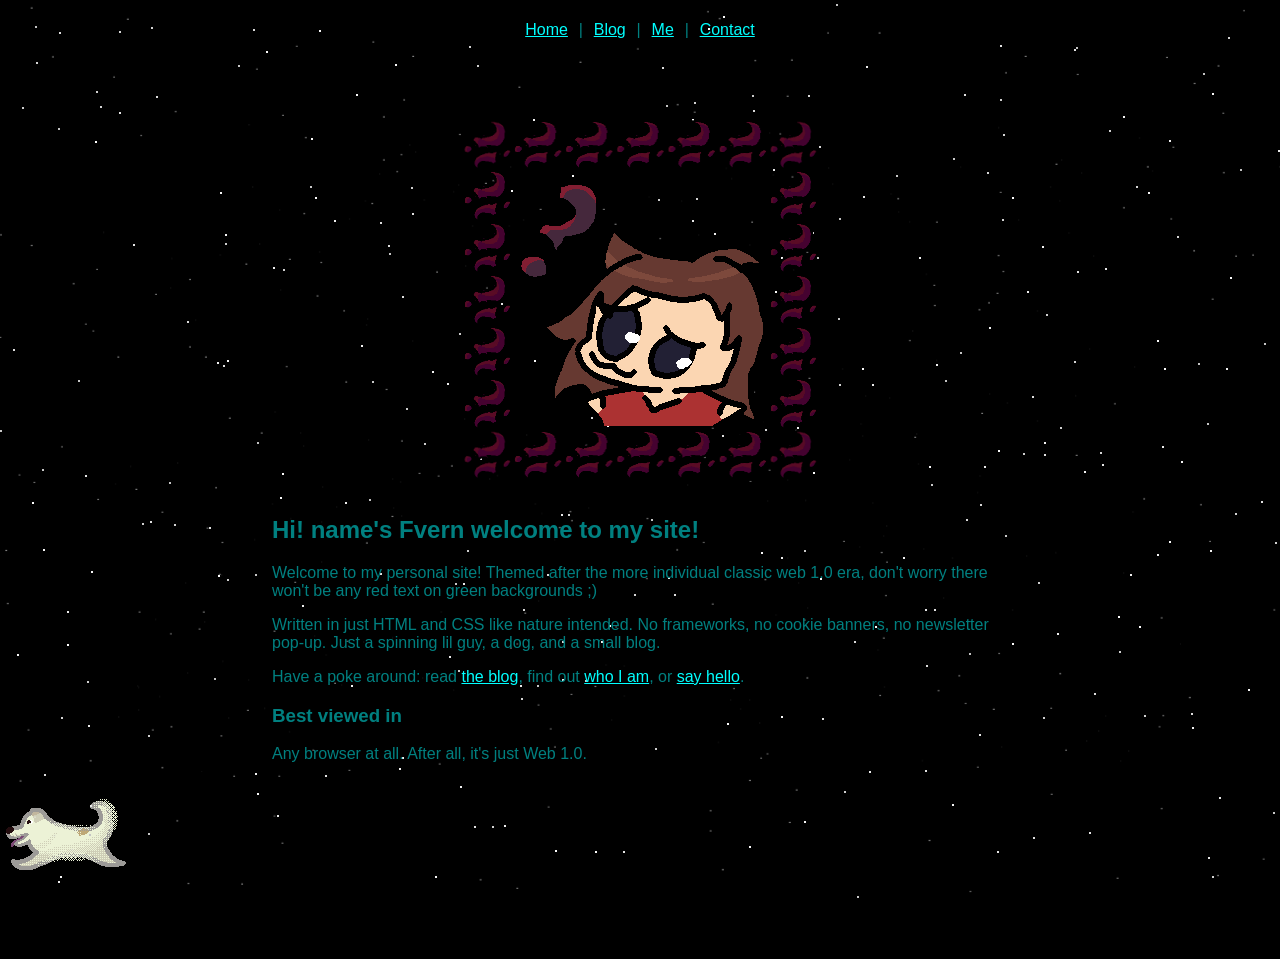
<file: index.html>
<!DOCTYPE html>
<html lang="en">
  <head>
    <meta charset="UTF-8">
    <meta name="viewport" content="width=device-width, initial-scale=1">
    <title>Solhex Home On The Web</title>

    <link rel="icon" type="image/png" href="./assets/icon.png">
    <link rel="stylesheet" type="text/css" href="./css/style.css">
    <link rel="stylesheet" type="text/css" href="./css/starfield.css">
  </head>

  <body class="page">
    <div class="stars"></div>
    <div class="stars stars-b"></div>
    <div class="stars stars-c"></div>

    <iframe src="./header.html" title="header" class="header" scrolling="no"></iframe>

    <main>
     <div class="main-inner">
      <div class="centre-div">
        <div class="centre-piece">
          <p id="border-img1">
            <img class="centre-img flipping-img" src="./assets/mipop.png" alt="Mipop the mascot, spinning around and around">
          </p>
        </div>
      </div>

      <h2>Hi! name's Fvern welcome to my site!</h2>
      <p>
        Welcome to my personal site! Themed after the more individual
        classic web 1.0 era, don't worry there won't be any red text
        on green backgrounds ;)
      </p>
      <p>
        Written in just HTML and CSS like nature intended. No
        frameworks, no cookie banners, no newsletter pop-up. Just a
        spinning lil guy, a dog, and a small blog.
      </p>
      <p>
        Have a poke around:
        read <a href="./blog/index.html">the blog</a>,
        find out <a href="./me.html">who I am</a>,
        or <a href="./contact.html">say hello</a>.
      </p>

      <h3>Best viewed in</h3>
      <p>Any browser at all. After all, it's just Web 1.0.</p>
     </div>
    </main>

    <iframe src="./footer.html" title="footer" class="footer" scrolling="no"></iframe>
  </body>
</html>
</file>
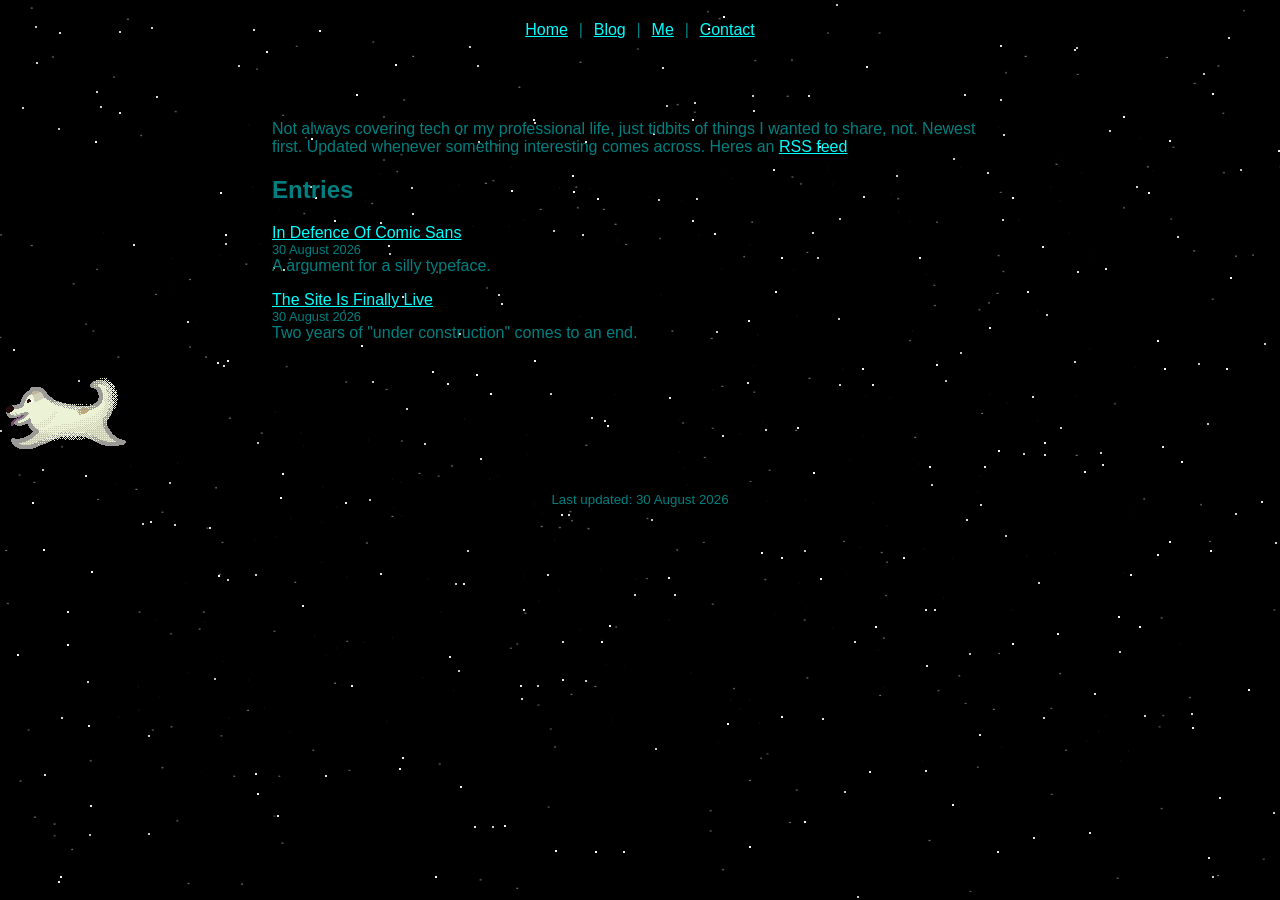
<file: blog/index.html>
<!DOCTYPE html>
<html lang="en">
  <head>
    <meta charset="UTF-8">
    <meta name="viewport" content="width=device-width, initial-scale=1">
    <title>My Web Log</title>

    <link rel="icon" type="image/png" href="../assets/icon.png">
    <link rel="stylesheet" type="text/css" href="../css/style.css">
    <link rel="stylesheet" type="text/css" href="../css/starfield.css">
    <link rel="alternate" type="application/rss+xml" title="A Blog, The Blog, My Blog" href="./feed.xml">
  </head>

  <body class="page">
    <div class="stars"></div>
    <div class="stars stars-b"></div>
    <div class="stars stars-c"></div>

    <div style="text-align: center;">
      <iframe src="../header.html" title="header" class="header" scrolling="no"></iframe>
    </div>

    <main>
     <div class="main-inner">
      <p>
        Not always covering tech or my professional life, just tidbits of 
        things I wanted to share, not. Newest first. Updated whenever something 
        interesting comes across. Heres an 
        <a href="./feed.xml">RSS feed</a>
      </p>
      <h2>Entries</h2>
      <ul class="post-list">
        <li>
          <a href="./comic-sans-defence.html">In Defence Of Comic Sans</a>
          <span class="post-date">30 August 2026</span>
          <span>A argument for a silly typeface.</span>
        </li>
        <li>
          <a href="./site-is-live.html">The Site Is Finally Live</a>
          <span class="post-date">30 August 2026</span>
          <span>Two years of "under construction" comes to an end.</span>
        </li>
      </ul>
     </div>
    </main>

    <iframe src="../footer.html" title="footer" class="footer" scrolling="no"></iframe>
  </body>
</html>
</file>
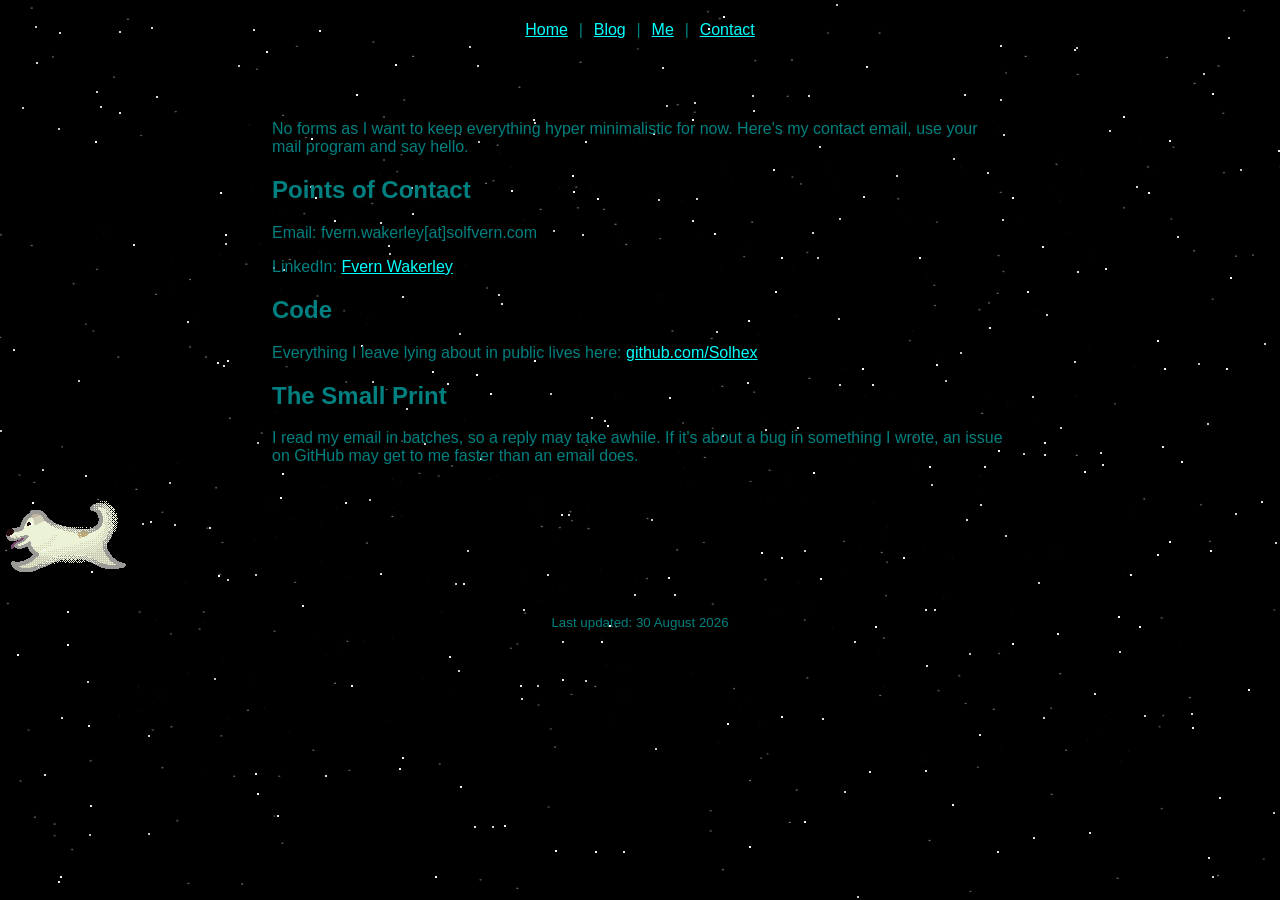
<file: contact.html>
<!DOCTYPE html>
<html lang="en">
  <head>
    <meta charset="UTF-8">
    <meta name="viewport" content="width=device-width, initial-scale=1">
    <title>Drop Me A Line</title>

    <link rel="icon" type="image/png" href="./assets/icon.png">
    <link rel="stylesheet" type="text/css" href="./css/style.css">
    <link rel="stylesheet" type="text/css" href="./css/starfield.css">
  </head>

  <body class="page">
    <div class="stars"></div>
    <div class="stars stars-b"></div>
    <div class="stars stars-c"></div>

    <iframe src="./header.html" title="header" class="header" scrolling="no"></iframe>

    <main>
     <div class="main-inner">
      <p>
        No forms as I want to keep everything hyper minimalistic for now.
        Here's my contact email, use your mail program and say hello.
      </p>

      <h2>Points of Contact</h2>
      <p>Email: fvern.wakerley[at]solfvern.com</p>
      <p>LinkedIn: 
        <a href="https://www.linkedin.com/in/fvern-wakerley/" target="_blank" rel="noopener noreferrer">
          Fvern Wakerley
        </a>
      </p>

      <h2>Code</h2>
      <p>
        Everything I leave lying about in public lives here:
        <a href="https://github.com/Solhex">github.com/Solhex</a>
      </p>

      <h2>The Small Print</h2>
      <p>
        I read my email in batches, so a reply may take awhile. If it's
        about a bug in something I wrote, an issue on GitHub may get to me
        faster than an email does.
      </p>
     </div>
    </main>
    <iframe src="./footer.html" title="footer" class="footer" scrolling="no"></iframe>
  </body>
</html>
</file>
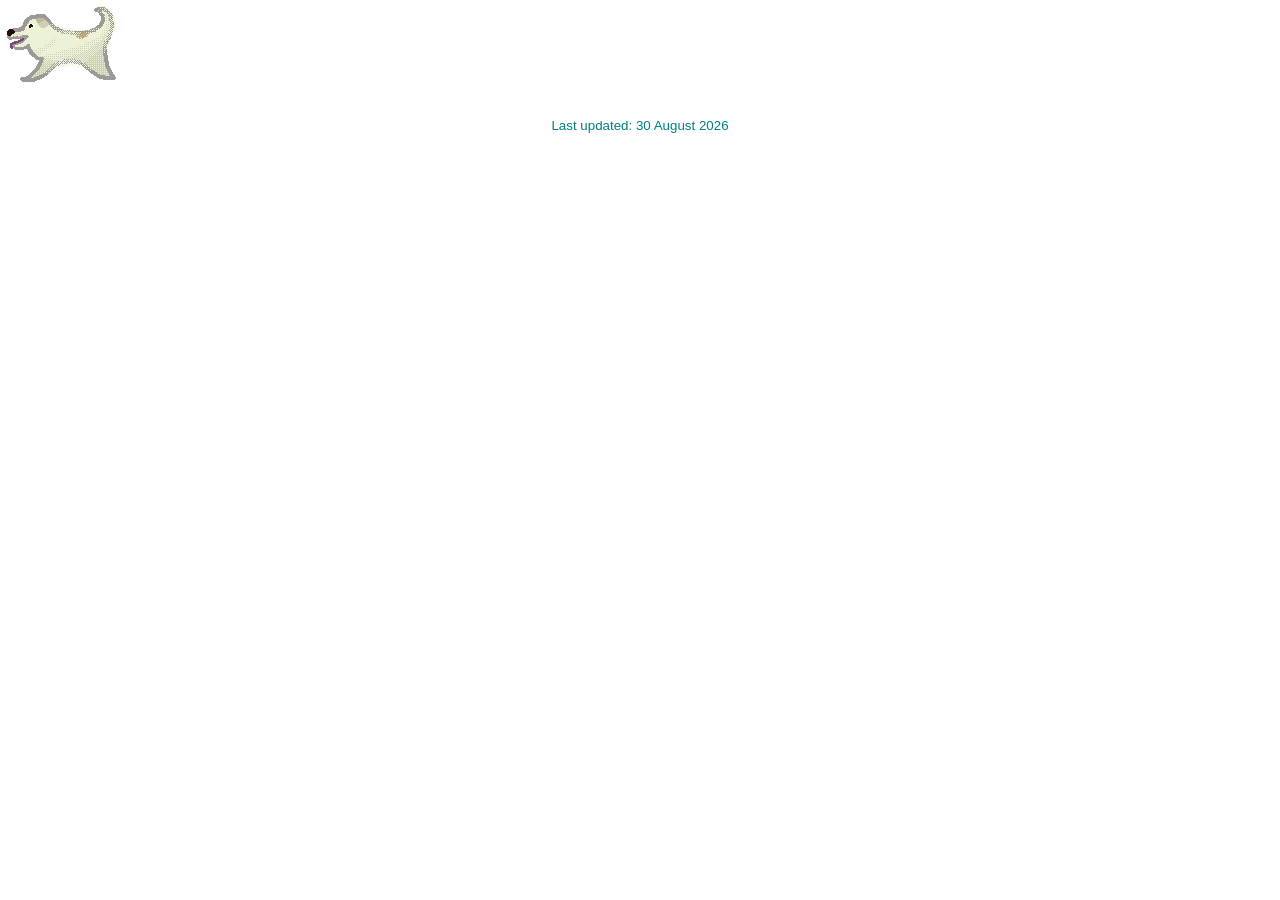
<file: footer.html>
<!DOCTYPE html>
<html lang="en">
  <head>
    <meta charset="UTF-8">
    <title>Footer</title>
    <link rel="stylesheet" type="text/css" href="./css/style.css">
  </head>
  <body style="overflow:hidden;background:transparent;">
    <footer class="footer">
      <div style="width:100%;">
        <div class="marquee">
          <img class="flip-helper" src="./assets/kenny-running.gif" alt="My little boy 25-Jan-2025 RIP">
        </div>
      </div>
      <p style="text-align: center;"><small>Last updated: 30 August 2026</small></p>
    </footer>
  </body>
</html>
</file>
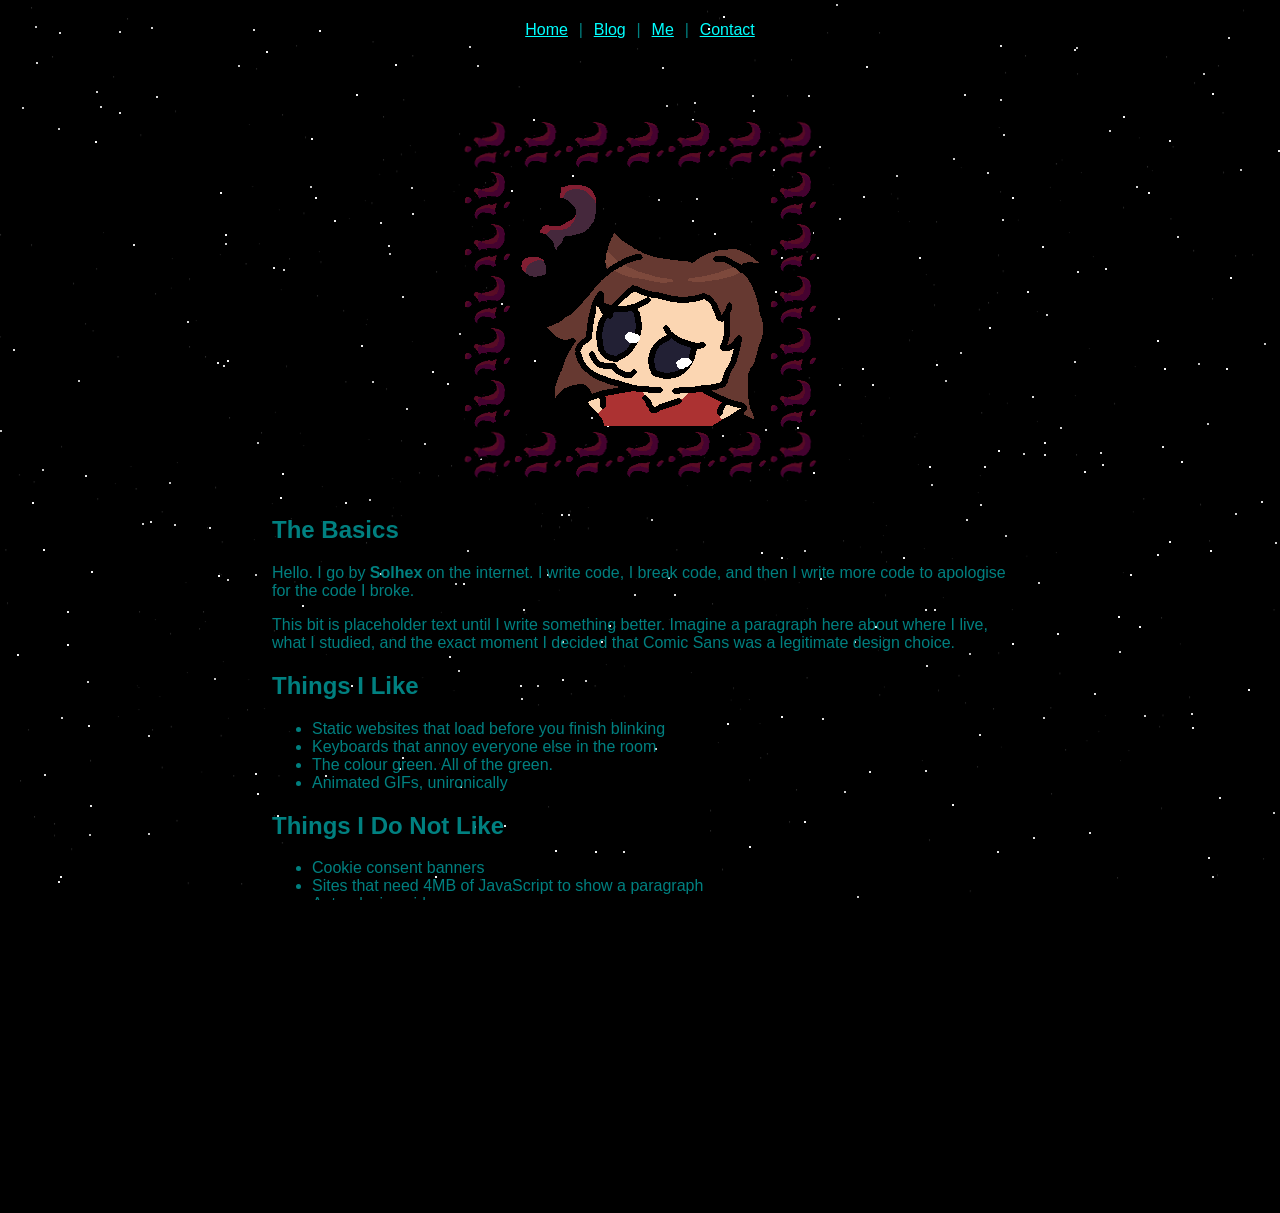
<file: me.html>
<!DOCTYPE html>
<html lang="en">
  <head>
    <meta charset="UTF-8">
    <meta name="viewport" content="width=device-width, initial-scale=1">
    <title>Me, Myself and I</title>
    <link rel="icon" type="image/png" href="./assets/icon.png">
    <link rel="stylesheet" type="text/css" href="./css/style.css">
    <link rel="stylesheet" type="text/css" href="./css/starfield.css">
  </head>

  <body class="page">
    <div class="stars"></div>
    <div class="stars stars-b"></div>
    <div class="stars stars-c"></div>

    <iframe src="./header.html" title="header" class="header" scrolling="no"></iframe>

    <main>
     <div class="main-inner">
      <div class="centre-div">
        <div class="centre-piece">
          <p id="border-img1">
            <img class="centre-img flipping-img" src="./assets/mipop.png" alt="Mipop the mascot, spinning around and around">
          </p>
        </div>
      </div>

      <h2>The Basics</h2>
      <p>
        Hello. I go by <strong>Solhex</strong> on the internet. I write
        code, I break code, and then I write more code to apologise for
        the code I broke.
      </p>
      <p>
        <!-- TODO: swap this placeholder bio for the real thing -->
        This bit is placeholder text until I write something better.
        Imagine a paragraph here about where I live, what I studied, and
        the exact moment I decided that Comic Sans was a legitimate
        design choice.
      </p>

      <h2>Things I Like</h2>
      <ul>
        <li>Static websites that load before you finish blinking</li>
        <li>Keyboards that annoy everyone else in the room</li>
        <li>The colour green. All of the green.</li>
        <li>Animated GIFs, unironically</li>
      </ul>

      <h2>Things I Do Not Like</h2>
      <ul>
        <li>Cookie consent banners</li>
        <li>Sites that need 4MB of JavaScript to show a paragraph</li>
        <li>Auto-playing video</li>
      </ul>

      <h2>Elsewhere On The Net</h2>
      <ul>
        <li><a href="https://github.com/Solhex">My GitHub: github.com/Solhex</a></li>
        <li><a href="./contact.html">Send me an email</a></li>
      </ul>
     </div>
    </main>

    <iframe src="./footer.html" title="footer" class="footer" scrolling="no"></iframe>
  </body>
</html>
</file>
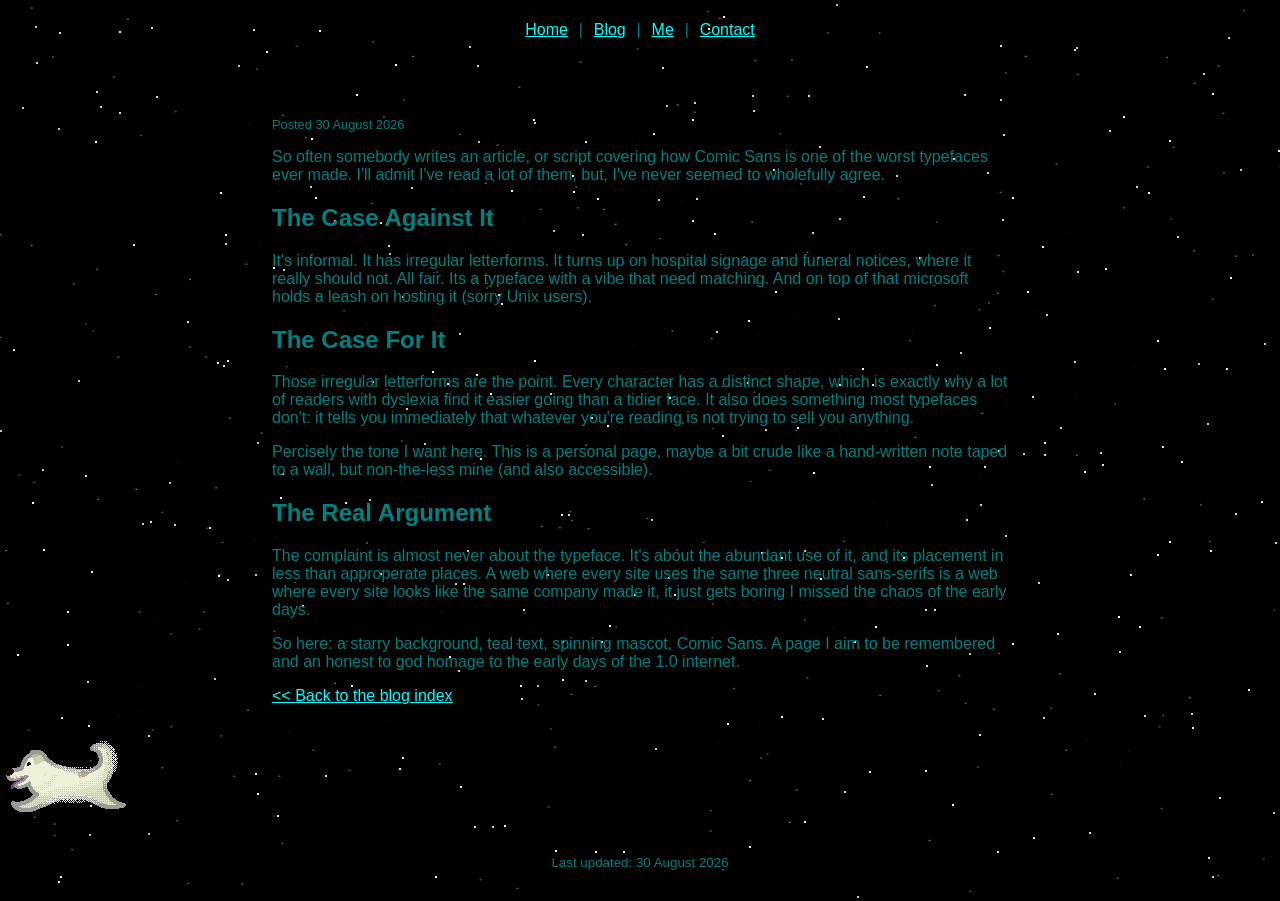
<file: blog/comic-sans-defence.html>
<!DOCTYPE html>
<html lang="en">
  <head>
    <meta charset="UTF-8">
    <meta name="viewport" content="width=device-width, initial-scale=1">
    <title>In Defence Of Comic Sans</title>

    <link rel="icon" type="image/png" href="../assets/icon.png">
    <link rel="stylesheet" type="text/css" href="../css/style.css">
    <link rel="stylesheet" type="text/css" href="../css/starfield.css">
  </head>

  <body class="page">
    <div class="stars"></div>
    <div class="stars stars-b"></div>
    <div class="stars stars-c"></div>

    <iframe src="../header.html" title="header" class="header" scrolling="no"></iframe>

    <main>
     <div class="main-inner">
      <article class="post-body">
        <p class="post-date">Posted 30 August 2026</p>

        <p>
          So often somebody writes an article, or script covering how
          Comic Sans is one of the worst typefaces ever made. I'll admit I've 
          read a lot of them, but, I've never seemed to wholefully agree.
        </p>

        <h2>The Case Against It</h2>
        <p>
          It's informal. It has irregular letterforms. It turns up on
          hospital signage and funeral notices, where it really should
          not. All fair. Its a typeface with a vibe that need matching.
          And on top of that microsoft holds a leash on hosting it 
          (sorry Unix users). 
        </p>

        <h2>The Case For It</h2>
        <p>
          Those irregular letterforms are the point. Every character
          has a distinct shape, which is exactly why a lot of readers
          with dyslexia find it easier going than a tidier face. It
          also does something most typefaces don't: it tells you
          immediately that whatever you're reading is not trying to
          sell you anything.
        </p>
        <p>
          Percisely the tone I want here. This is a personal page, 
          maybe a bit crude like a hand-written note taped to a wall,
          but non-the-less mine (and also accessible).
        </p>

        <h2>The Real Argument</h2>
        <p>
          The complaint is almost never about the typeface. It's about
          the abundant use of it, and its placement in less than 
          approperate places. A web where every site uses the same three 
          neutral sans-serifs is a web where every site looks like the 
          same company made it, it just gets boring I missed the chaos 
          of the early days.
        </p>
        <p>
          So here: a starry background, teal text, spinning mascot, Comic Sans.
          A page I aim to be remembered and an honest to god homage to 
          the early days of the 1.0 internet.
        </p>
      </article>

      <p><a href="./index.html">&lt;&lt; Back to the blog index</a></p>
     </div>
    </main>

    <iframe src="../footer.html" title="footer" class="footer" scrolling="no"></iframe>
  </body>
</html>
</file>
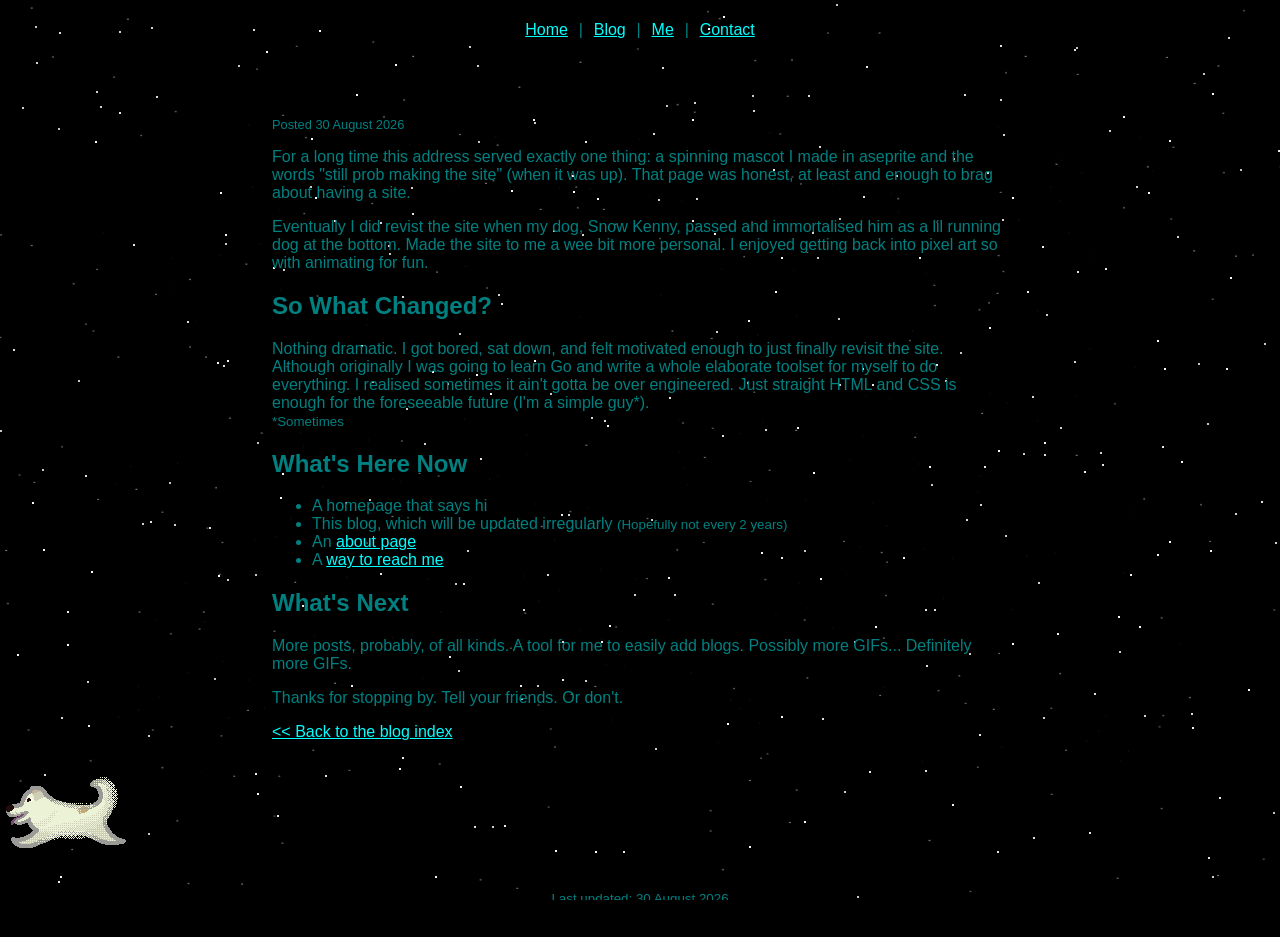
<file: blog/site-is-live.html>
<!DOCTYPE html>
<html lang="en">
  <head>
    <meta charset="UTF-8">
    <meta name="viewport" content="width=device-width, initial-scale=1">
    <title>The Site Is Finally Live</title>

    <link rel="icon" type="image/png" href="../assets/icon.png">
    <link rel="stylesheet" type="text/css" href="../css/style.css">
    <link rel="stylesheet" type="text/css" href="../css/starfield.css">
  </head>

  <body class="page">
    <div class="stars"></div>
    <div class="stars stars-b"></div>
    <div class="stars stars-c"></div>

    <iframe src="../header.html" title="header" class="header" scrolling="no"></iframe>

    <main>
     <div class="main-inner">
      <article class="post-body">
        <p class="post-date">Posted 30 August 2026</p>

        <p>
          For a long time this address served exactly one thing: a
          spinning mascot I made in aseprite and the words "still 
          prob making the site" (when it was up). That page was 
          honest, at least and enough to brag about having a site.
        </p>

        <p>
          Eventually I did revist the site when my dog, Snow Kenny, 
          passed and immortalised him as a lil running dog at the bottom.
          Made the site to me a wee bit more personal. I enjoyed 
          getting back into pixel art so with animating for fun.
        </p>

        <h2>So What Changed?</h2>
        <p>
          Nothing dramatic. I got bored, sat down, and felt motivated 
          enough to just finally revisit the site. Although originally 
          I was going to learn Go and write a whole elaborate toolset  
          for myself to do everything. I realised sometimes it ain't 
          gotta be over engineered. Just straight HTML and CSS is 
          enough for the foreseeable future (I'm a simple guy*). <br>
          <small>*Sometimes</small>
        </p>

        <h2>What's Here Now</h2>
        <ul>
          <li>A homepage that says hi</li>
          <li>This blog, which will be updated irregularly <small>(Hopefully not every 2 years)</small></li>
          <li>An <a href="../me.html">about page</a></li>
          <li>A <a href="../contact.html">way to reach me</a></li>
        </ul>

        <h2>What's Next</h2>
        <p>
          More posts, probably, of all kinds. A tool for me to easily 
          add blogs. Possibly more GIFs... Definitely more GIFs.
        </p>

        <p>Thanks for stopping by. Tell your friends. Or don't.</p>
      </article>

      <p><a href="./index.html">&lt;&lt; Back to the blog index</a></p>
     </div>
    </main>

    <iframe src="../footer.html" title="footer" class="footer" scrolling="no"></iframe>
  </body>
</html>
</file>
<file: css/style.css>
body {
  margin: 0;
  padding: 0;
  height: 100%;
  color: teal;
  background-color: #3cff00;
  font-family: 'Comic Sans MS', 'Comic Sans', 'Chalkboard SE', 'Comic Neue', sans-serif;
}

.footer {
  width: 100%;
}

.centre-div {
  display: flex;
  justify-content: center;
  align-items: center;
}

.centre-img {
  max-width: 100%;
  max-height: 100%;
}

.centre-piece {
  display: inline;
}

.flipping-img {
  animation: flip 1.5s infinite;
}

.margin-auto {
  margin: 0 auto 0 auto;
}

.marquee {
  animation: scroll 15s linear infinite;
}

.flip-helper {
  animation: dog-flipper 15s linear infinite;
  will-change: transform;
}


#border-img1 {
  border: 50px solid transparent;
  border-image: url(../assets/question-border.png) 120 round;
  text-align: center;
}

body.page {
  overflow-y: auto;
}

.main-inner {
  max-width: 46em;
  margin: 0 auto;
  padding: 0 1em 1em 1em;
}

/* lift real content above the absolutely-positioned star layers */
header,
body.page main {
  position: relative;
  z-index: 1;
}

.nav {
  margin: 0 0 0.5em 0;
}

.nav a {
  padding: 0 0.4em;
}

/* default link blue is unreadable on the starfield black */
a {
  color: aqua;
}

a:visited {
  color: violet;
}

a:hover,
a:active {
  color: yellow;
}

.header {
  width:100%;
  height:100px;
  border:none;
  text-align: center;
}

.footer {
  width:100%;
  height:160px;
  border:none;
}

.post-list {
  list-style: none;
  padding: 0;
}

.post-list li {
  margin: 0 0 1em 0;
}

.post-date {
  display: block;
  font-size: 0.8em;
}

.post-body {
  text-align: left;
}

@keyframes flip {
  0% {
    transform: rotateY(0deg);
  }
  50% {
    transform: rotateY(180deg);
  }
  100% {
    transform: rotateY(360deg);
  }
}

@keyframes dog-flipper {
  0%, 90% {
    transform: scaleX(1);
  }
  90.01%, 100% {
    transform: scaleX(-1);
  }
}

@keyframes scroll {
  0%,40% {
    transform: translateX(100%);
  }
  50%,90% {
    transform: translateX(-20%);
  }
  100% {
    transform: translateX(100%);
  }
}
</file>
<file: css/starfield.css>
html, body {
  height: 100%;
  overflow: hidden;
}

body {
  background: #000;
  perspective: 340px;
}

.stars {
  position: absolute;
  top: 50%;
  left: 50%;
  width: 2px;
  height: 2px;
  box-shadow: 1119px -672px #cccccc, -374px -399px #fafafa, -929px 608px #d9d9d9, 1271px 616px #c7c7c7, -1144px 309px #d6d6d6, -1370px -839px #ededed, -605px -424px #c4c4c4, 965px -846px #c7c7c7, -686px 566px #d1d1d1, 1372px 216px #d6d6d6, -598px 19px #c9c9c9, -361px 757px #cccccc, -847px 529px #d6d6d6, -107px -331px #f7f7f7, -619px 663px #d4d4d4, -1082px -711px #ebebeb, -1104px -165px #e6e6e6, 972px -359px #e0e0e0, 1488px 40px #c7c7c7, -989px -125px #ededed, 761px -300px #d1d1d1, 1033px 864px #e6e6e6, 864px -507px #fcfcfc, -1216px -807px #f0f0f0, -567px 683px #dbdbdb, -1174px 851px #fafafa, -1087px -122px #f2f2f2, 357px 401px #e6e6e6, -834px -142px #e6e6e6, -642px 472px #f2f2f2, 1374px 499px #d1d1d1, -1208px 347px #d1d1d1, -800px 193px whitesmoke, -498px -566px #e3e3e3, 54px -348px #d1d1d1, 1318px 240px #fafafa, 1304px -236px white, -1271px -431px #e0e0e0, -208px -79px #f2f2f2, -1229px -468px #c9c9c9, 1440px -256px #e8e8e8, 1184px 122px #ebebeb, 1133px 39px #f7f7f7, -416px -615px #fafafa, 799px 203px #f2f2f2, 894px -23px #c9c9c9, 135px -159px #fafafa, -934px 143px #c2c2c2, -1128px 647px #e0e0e0, -1051px -587px #d1d1d1, -845px 722px #f0f0f0, 229px 321px #ededed, 76px -119px #cfcfcf, 417px 183px #f2f2f2, 766px 862px #cccccc, 1286px 576px #d9d9d9, 1292px 199px white, -408px 674px #d1d1d1, -107px -672px #dbdbdb, 280px -577px #e3e3e3, -1487px 578px whitesmoke, -422px 125px white, -769px 139px #d9d9d9, 1061px -289px #d1d1d1, 579px 347px #e8e8e8, -874px -135px white, -839px 204px white, 672px -899px #cfcfcf, -173px 100px #cccccc, -1042px -157px #dbdbdb, -520px -782px #fafafa, 823px -739px #ededed, 1497px 95px #ededed, 681px 668px #f7f7f7, -975px 451px #c2c2c2, 751px -562px #f2f2f2, 661px 886px #cfcfcf, 233px -467px #c7c7c7, 1489px 512px #e8e8e8, 1420px -262px #ebebeb, 1251px 430px #e6e6e6, 294px 159px #e3e3e3, -1005px -393px #fafafa, -1238px -208px #cccccc, 909px 234px #fafafa, 910px -449px #cccccc, -1210px 549px #d1d1d1, -1259px -432px #ededed, -1372px 860px #d4d4d4, -1210px 152px #fafafa, -360px 470px #c2c2c2, -623px 204px #f7f7f7, 1462px 269px #c9c9c9, 436px -403px #c2c2c2, 167px -511px #d9d9d9, -1103px 449px #d6d6d6, -49px -33px #d6d6d6, 412px 869px whitesmoke, -1279px 479px #d1d1d1, 1146px -699px #e0e0e0, 149px 591px #d4d4d4, -1053px -391px #e8e8e8, -721px 198px #e3e3e3, -926px -36px #dedede, -360px 47px #fafafa, -1192px 7px #c7c7c7, -1099px -797px #d1d1d1, 714px 812px #cccccc, -1118px 643px #fafafa, -819px -68px #c2c2c2, 471px -463px #ebebeb, -1260px -563px #ebebeb, -1492px -101px #f2f2f2, 363px -316px #d6d6d6, 1353px 596px #c7c7c7, 1211px 571px #c2c2c2, -866px -512px #dbdbdb, -609px -781px #c9c9c9, 720px -776px whitesmoke, -216px -783px #e0e0e0, 892px 76px #c4c4c4, 675px -578px #e0e0e0, 580px -736px #dedede, -1220px 318px #ededed, 1265px 865px #fafafa, 153px -655px #c9c9c9, -492px 285px #cfcfcf, -1338px 368px #ededed, 217px 446px #c9c9c9, 815px 170px #d4d4d4, -432px -482px #f0f0f0, 1433px -257px #fafafa, -413px -90px #f7f7f7, 1251px 421px #dbdbdb, 372px -253px white, -1203px -881px #e3e3e3, 1044px 253px #d9d9d9, -1200px 201px #e8e8e8, 572px -357px #f7f7f7, -71px -760px #fafafa, 13px -317px #dedede, 294px 807px #c7c7c7, 1381px -281px #cfcfcf, 1178px 183px #cccccc, 1235px 773px #c7c7c7, -274px 458px #d9d9d9, -950px -359px #d9d9d9, -1062px 620px #c7c7c7, -864px -343px #dbdbdb, 977px -469px #fcfcfc, -96px -484px #f0f0f0, 1097px 846px #f2f2f2, 570px 100px #f2f2f2, -1292px -711px #d1d1d1, 234px 798px #f2f2f2, -1320px -893px #d4d4d4, -965px 404px #f2f2f2, -839px 618px #e3e3e3, 759px 545px #d6d6d6, 797px -881px #d9d9d9, -1192px 515px #f7f7f7, 734px -827px #e6e6e6, 885px 231px #f7f7f7, 260px -639px #e0e0e0, -238px -154px #e0e0e0, -35px -470px #f0f0f0, -478px 465px #d9d9d9, -52px 697px #c7c7c7, 164px 371px whitesmoke, -867px -416px #dedede, -775px -56px #cccccc, -766px 608px #d4d4d4, 186px 742px #f0f0f0, -484px -354px #dedede, 1372px -679px #ebebeb, -1342px 858px #c2c2c2, -589px -492px #e3e3e3, -68px -275px #fafafa, -587px -852px #f0f0f0, -709px -84px #d4d4d4, -359px 870px #ededed, -357px -181px #d1d1d1, 586px -82px #f0f0f0, 696px -222px #cccccc, -1028px 896px #f2f2f2, -769px 289px #f2f2f2, -1344px -678px #cfcfcf, 279px -193px whitesmoke, -216px -7px #cfcfcf, 594px -664px #ebebeb, 861px -511px #f2f2f2, -1319px 551px #d6d6d6, -1494px 164px #c7c7c7, 1313px 573px whitesmoke, 1246px -497px #e6e6e6, 266px -757px #f0f0f0, -148px 376px #d4d4d4, 1217px 836px #d9d9d9, 1448px -285px #c4c4c4, -234px 465px #d6d6d6, -164px -76px #fcfcfc, -289px 235px #f7f7f7, -715px -39px #f0f0f0, 52px 487px whitesmoke, -788px 360px #c9c9c9, -268px -69px #c7c7c7, -1499px -278px #dbdbdb, -640px -20px #c9c9c9, 984px 440px #d4d4d4, 404px 4px #e3e3e3, 1267px -463px #c4c4c4, 438px 725px whitesmoke, -805px 449px #ededed, -338px 155px #f0f0f0, 1092px 368px #d4d4d4, -1118px 776px white, -538px 477px #dbdbdb, -580px 751px #e8e8e8, -897px -850px #e0e0e0, -498px 73px #cfcfcf, -1202px 32px #d6d6d6, 1079px 278px #e8e8e8, 1442px 526px #ebebeb, 524px -82px #fafafa, -896px 443px #fcfcfc, -1478px 637px white, -1064px 694px #d6d6d6, -604px -540px #fcfcfc, 621px 51px #e0e0e0, 783px -390px #d9d9d9, 369px -627px #e3e3e3, 1234px 187px #c7c7c7, 938px -251px white, 312px 354px whitesmoke, 567px -27px #c7c7c7, 326px -575px whitesmoke, 444px 21px #f2f2f2, -488px 820px #d1d1d1, -365px 668px white, 635px 92px #d1d1d1, -521px -338px #e3e3e3, -1183px 561px #dbdbdb, -540px -344px #d4d4d4, -191px 206px #ededed, -934px -592px #fafafa, 68px 521px #f7f7f7, 1393px -462px #ededed, 199px -66px #d4d4d4, 722px 54px #d6d6d6, -1245px -477px #d6d6d6, 95px 676px #c9c9c9, 1348px -860px white, 858px -121px #c2c2c2, -1476px -180px #dbdbdb, 97px 847px #d6d6d6, 704px 630px whitesmoke, 736px 738px #cfcfcf, -597px 99px #fafafa, -383px -8px #c2c2c2, -1382px -104px #d4d4d4, 1239px 490px #ebebeb, 1466px -562px #e3e3e3, -978px 374px #c7c7c7, -1390px -94px #c9c9c9, 811px 457px #cccccc, -1157px 416px #d6d6d6, -945px 875px #e3e3e3, -756px -798px #f2f2f2, 52px -230px #e8e8e8, 362px -231px #d4d4d4, 52px -331px white, 226px -384px #ededed, 426px -861px whitesmoke, 709px -794px #e6e6e6, -582px 431px #ededed, 1169px -818px white, -1373px -394px #e8e8e8, -1417px 372px #f7f7f7, -523px -642px #c2c2c2, 1242px -666px #c9c9c9, -608px 52px #fcfcfc, -451px 670px #e6e6e6, -813px 340px #cfcfcf, 1442px -666px white, -830px -263px #d9d9d9, 870px -848px #dbdbdb, 858px 487px #ebebeb, 124px 564px #e8e8e8, -1189px 312px #fcfcfc, 1069px -403px #d9d9d9, 1355px 682px #dbdbdb, 1302px 329px #d9d9d9, 818px 702px #e0e0e0, -78px 191px #d6d6d6, 1209px -142px #ededed, 572px 426px #d4d4d4, -1449px 839px #d6d6d6, 507px -684px #d6d6d6, -17px 401px #e3e3e3, 1397px -587px #d6d6d6, -779px 602px #c4c4c4, 1164px -347px #cfcfcf, 704px 686px #c2c2c2, 404px -8px whitesmoke, 926px -351px #d4d4d4, -495px 801px #ededed, -358px 23px #fafafa, 403px 267px #cfcfcf, 1236px -124px #d4d4d4, -1383px 112px #d4d4d4, -756px 98px #e8e8e8, -47px 733px #f2f2f2, -106px -328px #cfcfcf, 1372px -335px #c7c7c7, -1459px 158px #e8e8e8, -1150px -406px whitesmoke, 164px 100px #c7c7c7, -516px 514px #c2c2c2, 1145px 557px #c2c2c2, 335px 723px #cccccc, -1119px -298px #fafafa, 156px 516px #fafafa, -246px 459px #c9c9c9, 11px 69px #c7c7c7, 674px -196px #d6d6d6, 754px -223px #e6e6e6, 1378px 29px #f2f2f2, -245px -386px #fafafa, -1006px 577px #e8e8e8, -208px -656px whitesmoke, 694px 660px #fcfcfc, -742px -508px #e8e8e8, 483px -334px whitesmoke, 914px 656px #c4c4c4, 944px -321px #d9d9d9, -705px -294px #fafafa, -22px -533px #dbdbdb, -1443px 550px #c7c7c7, -982px -339px #e0e0e0, -1277px 233px #dbdbdb, 1356px -642px #d1d1d1, 510px -690px #cccccc, 851px -318px #c2c2c2, 460px 2px #d4d4d4, -745px -795px #f2f2f2, 456px -667px #ededed, 141px 107px #ededed, 863px 389px #f0f0f0, -1281px -590px #f7f7f7, 805px -278px #ededed, -484px -658px #c7c7c7, 204px 341px #cfcfcf, 1033px -438px white, 640px -121px #e3e3e3, 313px -292px #c9c9c9, 256px -275px #c9c9c9, 1043px -777px #cfcfcf, -1094px 662px #e8e8e8, 1062px -468px #f2f2f2, 1205px -734px #dedede, -518px -545px #c7c7c7, -1193px -580px #cccccc, 173px 22px #fcfcfc, 932px 62px #dbdbdb, -1367px -426px #dbdbdb, 1395px -321px #fcfcfc, 359px -755px #f0f0f0, -544px -359px #d1d1d1, 915px 454px #e8e8e8, 241px -665px #c7c7c7, -580px 426px #f7f7f7, -412px 792px #f7f7f7, -1208px -778px #dedede, -241px 318px whitesmoke, 831px -309px #e3e3e3, -991px 59px #fcfcfc, -255px 533px #ebebeb, -385px 124px #c7c7c7, 522px -4px #ededed, 949px -819px #d6d6d6, -180px 336px #f2f2f2, -1395px -713px #fafafa, 1261px 812px #c9c9c9, 904px -858px white, 1253px 782px #f2f2f2, 860px -818px white, -783px 63px #c4c4c4, 1168px 5px #f2f2f2, -757px 298px #d6d6d6, 1100px 767px #c2c2c2, -1127px 62px #e6e6e6, 172px -218px #d4d4d4, 1244px -686px #dedede, -150px -57px #fcfcfc, 529px -310px #f0f0f0, 140px 766px white, 753px -825px #e3e3e3, -1140px -256px #f2f2f2, -176px -663px white, 155px 871px #c4c4c4, -1496px 446px #c7c7c7, 392px -54px #e0e0e0, -732px 161px #e6e6e6, 1050px 649px #c2c2c2, 1061px 5px white, -1289px -484px #f2f2f2, 749px -632px #dbdbdb, 294px 530px #c2c2c2, -1003px -841px #d1d1d1, 993px 736px #fafafa, 1407px -576px #dbdbdb, 756px -872px #c7c7c7, 171px -710px #fafafa, -1036px 45px #d9d9d9, 1153px 804px #f7f7f7, 541px 567px #dbdbdb, 584px 544px #f2f2f2, 201px 809px #c2c2c2, 434px -401px #e3e3e3, 757px -604px #ebebeb, -720px 327px #c4c4c4, -941px 869px #ededed, -369px 682px #d6d6d6, -108px 713px #c4c4c4, -406px 780px #cccccc, -342px 586px #dbdbdb, 904px 287px #f0f0f0, 505px 872px #f7f7f7, 329px 203px #c2c2c2, -87px -220px #c7c7c7, 725px -128px #e3e3e3, -182px 880px #e8e8e8, 1356px -411px #c9c9c9, 68px -422px white, 182px -811px #d4d4d4, 437px 544px #ebebeb, 81px 459px #d1d1d1, -877px 114px #e0e0e0, -983px 128px #c9c9c9, -141px 881px #d9d9d9, 303px -696px #c4c4c4, 371px -869px whitesmoke, -910px -61px #d1d1d1, -868px -747px #c2c2c2, -415px -207px #cfcfcf, 1337px -86px #d1d1d1, -1172px 844px #d4d4d4, 1262px 859px #c7c7c7, 56px -252px #d1d1d1, 1443px 655px #c2c2c2;
  animation: fly 3s linear infinite, fade0 3s linear infinite;
  transform-style: preserve-3d;
}
.stars:not(.stars-b):not(.stars-c):before, .stars:not(.stars-b):not(.stars-c):after {
  content: "";
  position: absolute;
}
.stars:before {
  width: 1.5px;
  height: 1.5px;
  box-shadow: 154px -121px #e8e8e8, 955px -534px #fafafa, -483px -628px white, -1146px -386px whitesmoke, 69px 187px #f0f0f0, 1369px 203px #ededed, 1055px 102px #e8e8e8, 227px 579px #cfcfcf, 910px -457px #e6e6e6, 89px 864px #f0f0f0, -630px -589px #e3e3e3, 1205px -534px #c9c9c9, -113px -731px #fcfcfc, 665px 487px white, -1141px 60px #d4d4d4, 149px -813px #f2f2f2, 785px -885px #d6d6d6, -666px -158px #c7c7c7, -1169px 46px #c4c4c4, -689px 340px #e3e3e3, -1290px -168px #f7f7f7, -616px 564px #dedede, 309px 319px #dedede, 561px 452px #dedede, -1349px -676px #cccccc, -799px 70px #f0f0f0, 216px -734px #d6d6d6, 1088px -724px #f7f7f7, -232px 364px #cccccc, 60px -225px #f7f7f7, 643px -70px #e8e8e8, -1274px 411px #e8e8e8, 314px -373px #c7c7c7, 155px 789px white, -983px -176px #fcfcfc, 450px -786px #f7f7f7, 1442px 328px white, -884px 345px #d6d6d6, -991px -703px #d9d9d9, -912px -294px #dedede, -773px -61px #f7f7f7, -650px 248px #d4d4d4, 544px 734px #fafafa, -445px -660px #e6e6e6, -739px 489px #ededed, 553px -311px #cccccc, 898px 805px #e0e0e0, -118px -457px #ebebeb, 134px -211px #ebebeb, 80px -52px #e6e6e6, 688px -711px #dedede, -1347px -137px whitesmoke, 132px 678px #e3e3e3, -558px -263px #d1d1d1, -575px 438px whitesmoke, -228px -684px #fcfcfc, 1452px -258px #e8e8e8, 1414px 480px #fcfcfc, -478px -115px #dbdbdb, 294px 639px #ededed, 293px -38px #f2f2f2, -1215px 130px #dbdbdb, 1304px 891px #d4d4d4, 454px 192px #f7f7f7, -449px -18px #dbdbdb, 176px 448px #cfcfcf, -848px -322px #ebebeb, 1278px 489px #cfcfcf, 1034px 465px #fcfcfc, 302px -502px #ebebeb, -121px -496px #e6e6e6, -1483px 466px #e6e6e6, 1344px -296px #e8e8e8, 1223px 467px #dedede, 1121px -366px #f0f0f0, 206px 621px white, 1392px -427px #d6d6d6, -85px 444px #ebebeb, -1486px -670px #c4c4c4, 678px -486px #cccccc, 638px -265px #f0f0f0, -815px 146px #e3e3e3, -660px -360px whitesmoke, 207px 58px #c7c7c7, 675px 382px #cfcfcf, 1087px 800px white, 981px 674px #dbdbdb, -680px 613px #cccccc, -1070px 751px #dbdbdb, -1191px 288px #e0e0e0, -1262px -47px #dbdbdb, 12px 241px #d1d1d1, 1411px 304px #c9c9c9, -291px -503px white, -1090px 868px #ebebeb, 132px 716px #dedede, -416px 43px #d4d4d4, -974px 897px #f7f7f7, 329px 877px #fcfcfc, 1374px -104px #d6d6d6, 801px 564px #dedede, -27px -388px #e8e8e8, -380px 48px #c9c9c9, 1366px -117px #dedede, 462px 273px #d1d1d1, 451px 461px #dedede, -1194px 188px #fafafa, 383px 171px #cccccc, -1030px -225px #c2c2c2, -1205px -213px #d1d1d1, -1484px 266px #f0f0f0, 683px -337px #d1d1d1, -1451px 293px #d4d4d4, 195px -365px #dedede, -943px 304px #e0e0e0, 127px -826px #e0e0e0, -98px 147px #fafafa, 774px 647px #dbdbdb, -851px 815px #e3e3e3, -1265px 524px white, 210px -430px #e8e8e8, -1021px 92px #dedede, -383px -336px #f0f0f0, -5px -756px #c7c7c7, -689px 688px #c7c7c7, -789px 537px #e6e6e6, 1173px 769px #c7c7c7, -1167px 622px #f0f0f0, -1035px 584px #f7f7f7, -940px -593px #c7c7c7, -1146px -833px white, 600px 424px #ebebeb, -818px -176px #fcfcfc, -552px 359px #cfcfcf, 1003px -571px #d4d4d4, -1284px -199px #d1d1d1, 286px -515px #dbdbdb, -765px 613px #d9d9d9, -900px 116px #d1d1d1, 635px 596px #cccccc, -554px -129px #f0f0f0, -1103px 703px #fafafa, 821px 9px whitesmoke, 967px 890px #ededed, -839px 892px #dedede, 318px -136px #f2f2f2, -217px 306px #e0e0e0, 893px -88px #cccccc, -269px -575px #f7f7f7, -1454px -316px #c7c7c7, -289px -306px #d9d9d9, 517px -25px #ededed, -1335px -176px #dedede, 984px 499px #d4d4d4, -130px 459px #d4d4d4, -1359px -129px #f2f2f2, 999px -436px #c7c7c7, -883px 520px #f0f0f0, -1425px 664px #dbdbdb, 136px -42px #c4c4c4, 1431px 686px #fafafa, -787px 173px #d6d6d6, -1277px -466px #fafafa, 1153px -368px #dedede, 823px -708px #d6d6d6, -1483px 258px #cccccc, -673px -631px #dedede, 1077px -285px #e0e0e0, -458px -525px #c9c9c9, 263px -596px #cccccc, 1136px -828px #c4c4c4, 121px 13px #ededed, -822px 304px #fafafa, -102px -10px #f7f7f7, 458px 353px #ededed, 13px 128px #dedede, -548px 602px #c9c9c9, 485px -474px #fcfcfc, -1089px -7px #cfcfcf, -674px 739px #dedede, -949px 73px whitesmoke, -483px -547px #f0f0f0, -450px -557px #d1d1d1, 612px 476px #c4c4c4, 725px -742px #fafafa, -515px 174px #fafafa, 1314px 543px #d6d6d6, 119px 173px #c7c7c7, -1204px -406px #f2f2f2, -173px 671px #c9c9c9, -132px 115px #e8e8e8, -1103px 725px #d1d1d1, -1379px -822px #d6d6d6, -1246px -255px #e8e8e8, -1296px 457px #dbdbdb, -742px -351px #f0f0f0, -456px -880px #c9c9c9, 672px -296px #e8e8e8, 1472px -154px #d9d9d9, -848px -195px #ebebeb, -918px 526px #dbdbdb, 674px -367px #e8e8e8, 353px -786px #cccccc, -47px -426px #f7f7f7, 991px -740px #ebebeb, -1427px -166px #d4d4d4, 37px -399px #c7c7c7, -872px 697px #ededed, -1412px -841px #dedede, -633px -446px #d4d4d4, 1042px -376px white, -1212px 420px #cccccc, 277px -667px #f0f0f0, 285px -735px #fcfcfc, 1477px -143px #c2c2c2, 235px 243px #ebebeb, 790px 420px #f2f2f2, -161px 558px #e6e6e6, -1023px -341px #c4c4c4, -503px -769px #e0e0e0, -601px -354px #d4d4d4, 1043px -691px #f2f2f2, -244px 372px #cfcfcf, -505px -465px #e3e3e3, 1224px 10px #c4c4c4, -1431px 332px whitesmoke, -428px -742px white, 70px -651px whitesmoke, -1428px -322px #c2c2c2, 1383px 4px #d6d6d6, -186px 143px #fafafa, 977px 520px #c7c7c7, -1067px -314px #ebebeb, -647px -761px #c9c9c9, -355px 29px whitesmoke, 507px -207px #cfcfcf, -1152px 526px #cccccc, -1306px 253px #ededed, 1097px -635px #d6d6d6, -713px -33px #f0f0f0, 1193px 300px #c9c9c9, -1428px -860px #d9d9d9, -188px -454px #e8e8e8, 1235px 411px #d9d9d9, -1448px -20px #dbdbdb, -750px 816px #f7f7f7, 1329px -313px #dedede, 1390px -50px #d9d9d9, -232px 824px #dedede, 214px -110px #d1d1d1, -1106px -741px #f2f2f2, 656px -278px #f2f2f2, 1478px -576px white, -378px 590px #d9d9d9, -1357px 633px #cfcfcf, -1214px -387px #c2c2c2, 102px -637px #dbdbdb, 948px 91px #e8e8e8, 554px -273px #e3e3e3, -467px 124px #f2f2f2, 1098px -523px #e3e3e3, -340px -595px #e8e8e8, -152px 145px #f7f7f7, 558px -430px #cfcfcf, -46px 332px #c4c4c4, -1211px -436px #c7c7c7, 281px 700px #f7f7f7, 846px -900px #d4d4d4, 1469px 708px whitesmoke, 136px 289px #ededed, -1457px -36px #ededed, 243px 37px #d9d9d9, -1158px -891px #e8e8e8, -1140px 690px #fafafa, -277px -508px #d9d9d9, -900px 597px #f2f2f2, 1400px -265px #dedede, 773px 485px #d1d1d1, -722px -718px #cfcfcf, -1044px -238px #cccccc, -608px -291px #ebebeb, -129px 132px #e0e0e0, 314px 428px #f2f2f2, 464px 210px #cfcfcf, -69px -454px #e6e6e6, -965px -812px #fcfcfc, -169px 524px #c7c7c7, 1257px -426px #e8e8e8, 1072px 171px #cfcfcf, 239px 571px #c2c2c2, -830px 336px #e6e6e6, 783px -539px whitesmoke, 621px 830px #c7c7c7, -244px -858px #cccccc, 981px 315px #e6e6e6, -875px -638px #d6d6d6, -1313px -761px #c7c7c7, -192px 479px #c7c7c7, -301px 808px #e6e6e6, -792px 233px #d4d4d4;
  transform: translateZ(-300px);
  animation: fade1 3s linear infinite;
}
.stars:after {
  width: 1px;
  height: 1px;
  box-shadow: -174px -592px #ebebeb, 1166px -802px #ededed, 694px -708px #e6e6e6, 887px -782px #c4c4c4, -621px -824px #ededed, 276px -44px #ededed, -515px -715px #c7c7c7, 238px -779px #c9c9c9, -993px -443px #d1d1d1, 1069px 293px #e0e0e0, 863px 299px #ebebeb, -1297px -448px #e0e0e0, 780px 858px #f7f7f7, -314px -42px #f7f7f7, 714px -659px #c9c9c9, -237px 247px #f0f0f0, -760px -689px #c9c9c9, 839px 408px #e8e8e8, 25px -701px #c7c7c7, 1416px -772px #c9c9c9, -1256px 367px #e8e8e8, 533px 493px #c7c7c7, 251px 691px #d4d4d4, 407px 299px #e3e3e3, -19px -287px #fafafa, -764px 531px white, -501px -733px #c9c9c9, -271px 175px #c2c2c2, -94px 593px #e3e3e3, -321px 347px #ededed, -1017px 148px #d6d6d6, -825px 650px #d4d4d4, -878px 101px #d6d6d6, -1340px 468px #ededed, 785px 273px #d4d4d4, -107px 523px #e6e6e6, 934px 117px #c9c9c9, 368px -760px #ededed, -395px 70px #fcfcfc, 1220px -767px #e0e0e0, 1494px 536px #dbdbdb, 1150px 283px #f0f0f0, 325px -318px #fcfcfc, 80px 469px #e6e6e6, -1408px 45px #e6e6e6, -812px 351px #d9d9d9, 522px -780px #e8e8e8, -323px -636px whitesmoke, -486px -86px #ebebeb, 533px -735px #dedede, 339px -78px #c7c7c7, -362px -620px #d6d6d6, 753px -330px #fcfcfc, 201px -166px #f0f0f0, 58px -428px #f7f7f7, -1161px -540px #f7f7f7, -550px 448px #fafafa, -1451px 93px #c9c9c9, -754px -362px #dbdbdb, -1484px -602px #d6d6d6, 689px -144px #cfcfcf, 819px -248px #f7f7f7, 1328px 859px #c4c4c4, 1029px 441px #f0f0f0, -1279px 35px white, 1287px 734px #c7c7c7, 107px -85px #ebebeb, 114px -688px #c2c2c2, 1098px -80px #e0e0e0, -720px -763px #e8e8e8, 304px -568px #d9d9d9, -108px 330px #e0e0e0, -1081px -900px #c9c9c9, -881px 198px #d9d9d9, -11px 356px #cccccc, -1212px 890px #e8e8e8, 1015px -130px #f7f7f7, 1098px -384px #e6e6e6, 966px -155px #c2c2c2, -997px -664px #c2c2c2, 408px 83px #c2c2c2, -223px -725px #f7f7f7, -1082px 635px #d4d4d4, -416px 80px #fcfcfc, -839px 157px #cccccc, -660px 181px #e6e6e6, -900px 513px #c7c7c7, -1390px 652px #c4c4c4, -280px 416px #ededed, 1351px 831px #f2f2f2, 623px -149px #dedede, -44px 680px #fafafa, 681px 209px white, 559px -225px #d1d1d1, -587px 355px white, -701px 750px #fafafa, 141px 615px #fafafa, -682px 160px #c2c2c2, -44px 597px #cccccc, -1386px 718px #f2f2f2, 434px -370px #e8e8e8, 1336px 339px #e6e6e6, 331px 755px whitesmoke, -69px -154px #ededed, -597px -691px #fafafa, 425px -498px #d4d4d4, -663px 88px #cfcfcf, 999px 821px #cccccc, 463px 437px #e6e6e6, 1134px -727px #f0f0f0, -1009px -105px #fcfcfc, -684px 79px #dedede, 277px 716px #d1d1d1, -139px -723px whitesmoke, 121px 48px #ebebeb, -1153px 584px #dedede, -804px -640px #cccccc, -881px 309px #e3e3e3, 1186px -601px #cfcfcf, 940px 71px #f0f0f0, -65px -581px #c7c7c7, 745px -632px #cccccc, -1442px 737px whitesmoke, 1161px -690px #c4c4c4, -930px -12px #e8e8e8, -636px -843px #f2f2f2, -629px -301px #c4c4c4, -515px 664px #c9c9c9, -165px -369px #c7c7c7, 216px 808px #f7f7f7, -1251px 615px #e6e6e6, 376px 456px #c9c9c9, 616px -39px #c4c4c4, -965px 189px #f7f7f7, 644px 145px #cccccc, 302px 690px #dedede, 992px -892px white, -887px -548px #f7f7f7, 439px 367px whitesmoke, -1008px 239px #e0e0e0, -165px 497px #c4c4c4, 673px 237px #c2c2c2, -1066px 247px #e0e0e0, -483px -509px #f2f2f2, -1328px 681px #d9d9d9, 579px 26px #c7c7c7, -1386px 656px #ededed, 315px -234px #cfcfcf, 570px 341px #c4c4c4, -684px 518px #f2f2f2, 352px 140px #c7c7c7, 458px 139px #fafafa, 1363px 171px #f2f2f2, 791px -486px #e3e3e3, -939px -47px #d9d9d9, 107px 5px #d4d4d4, -1203px 474px #fafafa, 254px -751px #e8e8e8, 1242px -280px #d9d9d9, -868px 566px #d1d1d1, 1204px -151px #f7f7f7, -464px -619px #e3e3e3, -601px 629px #d9d9d9, 131px 97px #dedede, 1235px 804px #fafafa, -839px 546px #d6d6d6, 611px -73px #d4d4d4, 225px -500px #e6e6e6, -196px -712px whitesmoke, -2px -861px #d4d4d4, 769px 39px #e3e3e3, 1380px -863px #ebebeb, -143px 159px #cfcfcf, -290px 149px #ededed, -1038px 714px #fafafa, -1071px -728px #f2f2f2, -387px -819px white, -757px -347px white, -970px 778px #d6d6d6, 1268px 777px #f2f2f2, 162px -595px #c7c7c7, 608px 268px #c2c2c2, 1368px -231px #ededed, -357px -783px #fcfcfc, -750px -29px #ededed, -399px -866px #d1d1d1, -1138px 741px #f2f2f2, -1157px 345px #fafafa, -1228px -359px #d9d9d9, 358px -877px #d4d4d4, 765px -45px #f2f2f2, 1046px -636px #e0e0e0, 658px 553px #fafafa, -1052px -570px #f2f2f2, -1294px -530px #e8e8e8, -223px 387px #dbdbdb, 675px 655px #e8e8e8, -313px 12px #c4c4c4, 1253px -536px #f2f2f2, -79px 745px #cccccc;
  transform: translateZ(-600px);
  animation: fade2 3s linear infinite;
}

.stars-b {
  box-shadow: -1286px -352px #ededed, 168px -355px #d9d9d9, -1344px -124px #c7c7c7, 803px -220px #d4d4d4, -1288px -574px #f7f7f7, -119px 248px #d4d4d4, 1374px -398px #dedede, -1494px -7px white, -1142px 899px #cfcfcf, 46px -757px #cccccc, -208px 599px #e3e3e3, -1083px -811px #ededed, 1232px -609px #f7f7f7, -1414px -303px #d6d6d6, 848px 76px #f2f2f2, 422px 815px #e0e0e0, -251px -197px #c4c4c4, 478px -477px #cfcfcf, 1116px 179px #c9c9c9, -209px -875px #ebebeb, 1146px 150px #d6d6d6, 1305px 202px #d1d1d1, 1230px 321px #c2c2c2, 632px 469px #d6d6d6, 34px 144px #e0e0e0, 1143px -529px whitesmoke, -1162px 97px #f0f0f0, -428px -552px #d4d4d4, -120px 235px #ebebeb, -1200px 580px #e3e3e3, 87px 273px white, -124px -867px #e8e8e8, 901px -720px #d1d1d1, -12px -874px #e6e6e6, -562px -70px #c7c7c7, 552px 582px #e0e0e0, 1116px -311px #c2c2c2, 1080px 575px #fafafa, 728px 90px #dedede, -871px 198px #e3e3e3, 50px 639px #e3e3e3, -1320px -880px #f7f7f7, 369px -505px #cccccc, -450px 736px #e6e6e6, 1305px -344px #d6d6d6, 1097px -40px #cccccc, -1056px 364px #ededed, 590px -173px #fcfcfc, -1137px -731px #d6d6d6, -1465px 729px #c7c7c7, 46px -750px #c7c7c7, 1343px 400px #ebebeb, -1381px -240px #f2f2f2, 435px -833px white, 800px -215px #d6d6d6, -74px -852px #d1d1d1, 1105px -565px #d6d6d6, -1237px 569px #f0f0f0, -911px -138px #f0f0f0, -538px 623px #ededed, 1070px -783px white, 624px -107px #c7c7c7, -246px -601px #d1d1d1, -308px 689px #ebebeb, 9px -641px #c7c7c7, -117px 159px #d9d9d9, 1078px -559px #c9c9c9, 82px -15px #e0e0e0, -943px 31px #f0f0f0, -1416px -185px #e3e3e3, 1449px 556px #f0f0f0, 347px -278px #d6d6d6, -1385px -576px #c4c4c4, -170px 884px #c4c4c4, 608px 239px #f7f7f7, -93px 124px #d9d9d9, 734px 587px #e6e6e6, -579px 267px #d4d4d4, -1120px -344px #c4c4c4, -504px -484px #d4d4d4, -417px -85px #e0e0e0, 550px -736px #e8e8e8, 569px -492px white, -1430px -503px #f2f2f2, 812px -428px #ededed, 958px -251px #ededed, -103px 235px #c7c7c7, -954px 756px #c7c7c7, -946px 709px #c2c2c2, 516px 596px #ebebeb, -1385px -374px #fcfcfc, 867px 875px #c2c2c2, -106px -90px #fafafa, 553px -642px #cfcfcf, 1100px -888px #cfcfcf, 995px 112px #d4d4d4, 1349px 297px #d9d9d9, 1331px -793px #e6e6e6, 387px -159px #f0f0f0, 223px -254px #e6e6e6, -613px 677px #e3e3e3, -95px 761px white, -712px 780px #dedede, 66px 750px #e0e0e0, 198px -132px #c4c4c4, -413px 798px #dedede, 789px -130px #e6e6e6, -1217px -294px #d9d9d9, -413px 129px #cfcfcf, -181px -788px #ebebeb, -1289px 300px #ebebeb, -278px -680px #e3e3e3, 849px 667px #fcfcfc, -171px -404px #d1d1d1, 324px -356px #e3e3e3, 805px 270px #e6e6e6, -483px 514px #e3e3e3, 552px 277px #f2f2f2, -119px -801px #dedede, -995px -860px #d6d6d6, 1204px 116px whitesmoke, -960px 77px #c7c7c7, -1325px 63px #c7c7c7, -921px -233px #e6e6e6, -596px 324px #e0e0e0, 398px 132px #cfcfcf, -318px 545px #c9c9c9, -1443px -244px whitesmoke, 83px -434px #fcfcfc, -1244px 885px #f2f2f2, -333px -556px #d6d6d6, -36px -30px #e0e0e0, 986px -874px #c2c2c2, 1259px -563px #e8e8e8, -1310px -349px #c4c4c4, -821px 664px whitesmoke, 675px 819px #e8e8e8, -260px 123px #e3e3e3, -582px -322px #c4c4c4, -1123px -689px #e3e3e3, 1010px 216px #c7c7c7, -356px 753px #e8e8e8, 632px -762px #d1d1d1, 107px -68px #e3e3e3, -1046px -777px #c9c9c9, 272px 659px #d1d1d1, 285px 159px #e6e6e6, -870px 110px #f7f7f7, -704px -467px #fafafa, -1347px -400px #e8e8e8, -1200px -74px #cccccc, -1456px -56px #d1d1d1, -182px 220px #cccccc, -1329px -396px whitesmoke, 284px 531px #dbdbdb, -739px -278px #d9d9d9, -343px 474px #d1d1d1, -170px -466px #c4c4c4, -1394px 633px #e6e6e6, -874px 54px #fafafa, 196px -446px #c4c4c4, 1213px -10px #ebebeb, 795px -514px #ebebeb, -1185px 117px #e0e0e0, -326px -615px #c2c2c2, 1495px 575px #d9d9d9, -984px -651px #e3e3e3, -55px 230px #cfcfcf, -1429px 11px #c4c4c4, -55px -309px #e6e6e6, -627px -101px #e0e0e0, -1067px 141px white, -1112px 314px #f0f0f0, -170px 607px #ededed, 1239px -479px #ebebeb, -764px -43px #f7f7f7, 446px -613px #cccccc, -835px 715px #ededed, -145px -834px #d9d9d9, -901px -452px #e3e3e3, 262px -489px #f0f0f0, 157px -778px #e0e0e0, -879px -666px #e3e3e3, 1349px -716px #f7f7f7, 1237px -816px #e6e6e6, 300px 763px #e8e8e8, -521px -419px #d6d6d6, -102px 475px #f7f7f7, -1134px 482px #cccccc, -306px -230px #f0f0f0, 141px -193px #fafafa, -1251px -782px #c7c7c7, -1236px -675px #fafafa, -321px -420px #f7f7f7, 782px 723px #cccccc, 976px 671px #d1d1d1, 724px -361px #d6d6d6, 774px -147px #e6e6e6, 1064px -634px #d6d6d6, -1364px 334px #dbdbdb, -67px -259px #fcfcfc, -1487px 739px #e6e6e6, 574px 654px #cccccc, 1148px -298px #ededed, 50px 573px #dedede, 998px -234px #e3e3e3, -1072px 602px #cfcfcf, 687px -494px #ebebeb, 1100px 489px #ededed, -715px -480px whitesmoke, -33px -25px white, 469px -320px #d1d1d1, 764px 215px #dedede, 86px -846px #f2f2f2, 1484px -837px white, 1061px 477px #dedede, -711px -152px #dedede, -1088px -621px #fcfcfc, 976px -693px #f2f2f2, -1004px -750px #e6e6e6, -1268px -379px #e6e6e6, -968px -384px #d6d6d6, -1121px 371px #f2f2f2, 627px 722px #c7c7c7, -1012px 464px #c7c7c7, -1005px -225px #dbdbdb, 1113px 874px white, 1194px -269px #e3e3e3, -538px -890px #ededed, -1037px 368px #d9d9d9, 306px 814px #ebebeb, -31px 480px #dedede, -959px -107px #cccccc, 201px -471px #fafafa, -1483px 754px #d6d6d6, -969px 744px #ededed, -785px 197px #f2f2f2, 225px -556px white, 97px 795px #dbdbdb, -1235px 889px #cccccc, -1001px 720px #c9c9c9, 112px -355px #c9c9c9, -1281px 406px #f0f0f0, 726px 562px #e8e8e8, -229px -263px #cfcfcf, 742px 706px #f0f0f0, -115px -854px #f0f0f0, -905px -269px #dbdbdb, -681px -26px #e8e8e8, 537px -808px #d6d6d6, -1232px 873px #f7f7f7, -804px 464px #e0e0e0, 752px -445px #ededed, 339px 284px #e8e8e8, 141px 266px #fcfcfc, 277px 556px #c7c7c7, -5px -748px #e8e8e8, -1133px -1px #e0e0e0, 691px -263px #fcfcfc, -1373px -474px #f0f0f0, -1355px -581px #d1d1d1, 651px -699px #fcfcfc, -1293px 815px #d6d6d6, 1495px 67px #cfcfcf, 74px -217px #f0f0f0, -753px 416px #f0f0f0, 157px -23px #f0f0f0, 1286px -688px #ededed, -1322px -458px #f7f7f7, 1189px 744px #d1d1d1, -944px 701px #fcfcfc, 1208px 295px #dbdbdb, -6px 144px #d6d6d6, 1390px -361px #dbdbdb, 183px 829px #dedede, 685px 183px #f0f0f0, 751px -713px #cccccc, 877px 336px #fcfcfc, -911px 164px white, 944px 459px #cfcfcf, -1086px 29px #d1d1d1, -492px 383px #c7c7c7, 463px -840px #e6e6e6, -287px 754px white, 406px -136px #d1d1d1, -336px 807px #c7c7c7, 804px 301px #d1d1d1, -113px -494px #dedede, -1338px -133px #e0e0e0, 899px -702px #c2c2c2, 25px 644px #d6d6d6, 1216px -538px #d9d9d9, 1192px 365px #ededed, -552px 275px #ebebeb, -944px 137px #f0f0f0, 1419px -697px white, 499px 176px white, -551px 384px #c4c4c4, 537px -214px #d4d4d4, 976px 393px #d6d6d6, 1156px -353px #d4d4d4, 1269px 84px #dedede, -537px -691px whitesmoke, 1419px 821px #e0e0e0, 1329px 156px #fcfcfc, -912px -145px #e0e0e0, -926px -599px #d1d1d1, -815px 503px #f0f0f0, 135px 624px #dedede, 786px -390px #c4c4c4, 1178px -526px white, 490px 124px #f0f0f0, -1479px 63px #f7f7f7, -367px -183px #f0f0f0, 568px 407px #e3e3e3, -580px -764px #d6d6d6, 434px -89px #d4d4d4, -1307px 406px #d6d6d6, 205px 527px #ededed, -160px 8px #e3e3e3, -1441px -672px #e0e0e0, 1423px -178px #e6e6e6, -188px 693px #fafafa, 1368px 222px #fcfcfc, 1258px 251px #c2c2c2, 1487px 674px #c9c9c9, 1347px -202px #f0f0f0, -544px -834px #dedede, -982px 438px #e3e3e3, -672px 770px #f0f0f0, 420px -23px #d1d1d1, -1442px -187px #d1d1d1, -988px -349px #e6e6e6, 729px -264px #f0f0f0, -1208px -192px #e8e8e8, -1308px -659px #c7c7c7, -974px 159px #cccccc, 957px 95px #c4c4c4, 222px -82px #fcfcfc, 546px -769px #e8e8e8, -749px -186px #fafafa, -153px 529px #d6d6d6, 500px -661px #ebebeb, -1200px -165px #c4c4c4, 38px -691px #e8e8e8, -447px -717px #fcfcfc, -1005px -146px #dedede, -722px -732px #ededed, 229px 775px #d1d1d1, 1181px 18px whitesmoke, 289px 16px #fcfcfc, -1335px -51px #e0e0e0, -1116px -288px #c4c4c4, 108px -130px whitesmoke, -139px -147px #e6e6e6, -1242px -218px #cfcfcf, -741px -653px #cccccc, 320px -98px #c4c4c4, -184px -833px #e8e8e8, -325px -253px #fcfcfc, -325px -590px #d4d4d4, 977px 66px #e6e6e6, -573px 194px white, -1359px 360px #c2c2c2, -863px -475px #d4d4d4, -514px 534px #c2c2c2, 786px -447px #dbdbdb, -834px -497px #e3e3e3, 475px 715px #d4d4d4, 449px 382px #e3e3e3, 397px 753px #f2f2f2, 287px 573px #dbdbdb, -1176px 433px #ebebeb, 408px -699px #cfcfcf, -181px -117px #c9c9c9, 809px 354px #c4c4c4, -971px -423px white, -1266px -571px #fcfcfc, 204px 717px #c4c4c4, 319px 486px #cfcfcf, -383px 343px #fafafa, -310px -542px #c4c4c4, -528px 528px #d6d6d6, -1161px 294px #ebebeb, 743px -771px #e6e6e6, 407px 521px #d1d1d1, -948px -556px #e6e6e6, 1365px 304px #f7f7f7, -928px 735px #dbdbdb, 203px -584px #dedede, 360px -351px #cfcfcf, -550px 355px #e8e8e8, -285px -509px #c9c9c9, 933px -800px white, -234px 672px #e8e8e8, 1003px 16px #cccccc, -760px -576px white, -136px 375px #f0f0f0, -840px -233px #e0e0e0, -1089px -402px #e0e0e0, -77px -459px #ededed, -785px 45px #d6d6d6, -796px -707px #c7c7c7, 647px -797px #cfcfcf, 1191px -415px #d1d1d1, -1083px -52px #f7f7f7, -528px 476px #dbdbdb, -801px 22px white, -977px 291px #e6e6e6, 137px -854px #cfcfcf, 496px -264px #d6d6d6, 268px 585px #cfcfcf, -846px 266px #f7f7f7, -712px -432px #dbdbdb, 1252px 719px #e3e3e3, 571px -601px #f0f0f0, 906px 538px #e8e8e8, -850px 184px #dedede, -549px 121px whitesmoke, -1014px -707px #dbdbdb, 1072px -538px #fcfcfc, -1434px 121px whitesmoke, 1068px 469px #ebebeb, -553px 231px #d1d1d1, -551px 723px #cfcfcf, 268px 570px #ededed, -402px -385px #c7c7c7, -284px -356px #fafafa, -880px 364px #e8e8e8, -722px -882px #f0f0f0, 1415px -715px #d6d6d6, 600px -281px #c2c2c2, -1210px -521px #e3e3e3, -177px 133px #ededed, 286px 215px #dbdbdb, -1108px 657px #e3e3e3, 1109px -851px #f7f7f7, -415px -216px #f7f7f7, 306px 763px whitesmoke, 1498px 57px #dbdbdb, -1024px 526px #c2c2c2, 465px -182px #e6e6e6, -991px -428px #e6e6e6, 1376px -379px #f2f2f2, 851px 179px #ededed, -1077px -882px #d1d1d1, 1423px -190px #e6e6e6, 344px 16px #ebebeb, -884px -535px #fafafa, -766px 428px #f0f0f0;
  animation-delay: -1s, -1s;
}
.stars-c {
  box-shadow: 340px 54px #d6d6d6, 99px 726px #d1d1d1, -1335px 364px whitesmoke, 636px -651px #d4d4d4, 502px 637px #d9d9d9, -1155px 80px #fcfcfc, 414px -814px #f2f2f2, -880px -641px #e8e8e8, -742px 596px #ebebeb, 633px 362px #c7c7c7, 1410px 443px #c9c9c9, 756px 530px #f0f0f0, 456px 765px #d4d4d4, -1197px 271px #c7c7c7, -1363px -157px #fcfcfc, 1468px -264px #d1d1d1, 214px -490px #e6e6e6, -972px -430px #e3e3e3, -947px 499px #d1d1d1, 18px -251px #cccccc, -216px 701px #dbdbdb, -815px 536px #c9c9c9, 1316px -75px #ededed, 121px 102px whitesmoke, 791px 311px whitesmoke, 393px 387px #e0e0e0, 360px -405px #e3e3e3, 735px -652px #f7f7f7, -483px 708px #c2c2c2, -618px -343px #cfcfcf, 1138px 808px #c4c4c4, -971px 205px white, -188px 525px #f7f7f7, 798px -534px #dedede, -394px 868px #c9c9c9, -271px 49px #c4c4c4, 1172px 759px #dedede, -1462px -809px whitesmoke, -1403px -898px #f2f2f2, -322px -552px #f0f0f0, -507px -206px #e6e6e6, -992px 419px #ededed, 517px -110px #fafafa, -387px -421px #dbdbdb, -1187px -804px whitesmoke, -1186px -48px #d6d6d6, 1282px -73px #ededed, -1448px -798px #c7c7c7, -1500px -468px #e6e6e6, 609px -563px whitesmoke, 173px -856px #c9c9c9, 748px -379px #e3e3e3, -235px 747px #ededed, 1448px -396px #c4c4c4, 1026px 893px #c7c7c7, -339px 555px #cccccc, 751px 708px #d1d1d1, 876px 97px #d9d9d9, 866px 342px #dedede, -1195px 98px #ebebeb, 78px 612px #d1d1d1, -682px -525px #e3e3e3, -395px -839px #c2c2c2, 478px 166px #fafafa, -905px 38px #c2c2c2, 28px 127px #ededed, 1218px 92px #d1d1d1, -399px -661px #ededed, 810px 405px #d9d9d9, -878px -277px white, 199px -232px #c2c2c2, -954px 872px #e0e0e0, -377px -539px #f0f0f0, 1337px -825px #fafafa, 1296px -849px #ebebeb, 1134px -600px #e8e8e8, 828px -664px #ededed, 1205px -785px #e3e3e3, -1300px 744px #dedede, 454px 243px #e0e0e0, -777px -486px #dedede, 1140px 285px #ebebeb, -1040px -391px #f0f0f0, 812px 100px #fcfcfc, 1007px -552px #e6e6e6, -879px 106px white, 1058px -160px #dedede, -1240px 522px #cccccc, 34px 696px #ebebeb, -1327px -132px whitesmoke, -879px 466px #fafafa, -1164px -49px #c9c9c9, 559px 493px #cfcfcf, 305px -70px #c2c2c2, -700px 862px #c7c7c7, -1321px -70px #cfcfcf, 296px -86px #f2f2f2, 26px -345px #c4c4c4, 92px -754px white, 294px -719px #f0f0f0, -198px -571px #cccccc, 698px -775px #f7f7f7, 889px -656px #d9d9d9, 263px 107px #f2f2f2, 1177px 275px #ededed, -43px -252px #f2f2f2, 687px 259px #f7f7f7, -1236px -639px #c2c2c2, -663px 231px #c2c2c2, 1258px -625px #d1d1d1, 541px 11px #f2f2f2, 18px 816px #e6e6e6, 714px -106px #dedede, -234px -42px #cccccc, -1299px 601px #d6d6d6, 399px -528px #d9d9d9, 558px 527px #f0f0f0, 1482px 531px #fcfcfc, 118px 601px #c9c9c9, 777px 641px #d9d9d9, -299px -768px #d6d6d6, 1081px -184px #e6e6e6, 1198px 654px #e0e0e0, 898px -378px #d4d4d4, -908px -414px whitesmoke, 326px 69px #d9d9d9, 842px 250px #f2f2f2, -315px 325px #e3e3e3, -125px -840px #e3e3e3, -1134px 347px #fcfcfc, -1451px 642px #c7c7c7, -105px -587px #cccccc, -423px -88px #f2f2f2, 1088px -277px #cccccc, 834px 781px #e8e8e8, -1306px -786px #e0e0e0, -1073px 476px #e0e0e0, -78px 229px #ededed, 937px 596px #e6e6e6, -1464px 125px #c2c2c2, 479px 201px #d1d1d1, -206px 762px #d6d6d6, 1394px 824px #c2c2c2, -573px 161px #ededed, 125px -21px #d4d4d4, 588px -413px #cfcfcf, -800px -73px #e0e0e0, 1476px 821px whitesmoke, -741px 13px #d4d4d4, -1184px -473px #f0f0f0, 718px 717px #f7f7f7, -974px -122px #c2c2c2, -780px 523px #c7c7c7, -149px 603px #c4c4c4, -686px 329px #e6e6e6, -1102px -629px #cfcfcf, 1016px 133px #c2c2c2, -1418px 792px #ededed, -200px 710px #dedede, 880px -671px #dedede, 1012px -662px #dedede, 1385px -279px #c7c7c7, -813px -544px #c2c2c2, 1471px -4px #d9d9d9, 704px 208px #dedede, -170px -537px #d4d4d4, 1180px 258px #c2c2c2, 1231px -645px #f7f7f7, -543px -470px #dedede, -591px -854px #e8e8e8, 258px 783px #d9d9d9, 1236px 581px #e8e8e8, 148px -872px white, -420px -258px whitesmoke, 1329px -820px #e3e3e3, -593px 476px #ededed, -687px -640px #e8e8e8, 501px -561px #c7c7c7, 1417px -395px #e0e0e0, -604px -388px #d4d4d4, 841px -725px #fcfcfc, 109px 396px #fafafa, 971px 289px #e3e3e3, 1286px 316px #dedede, -715px 12px white, 1136px 623px #c7c7c7, -897px -92px #fcfcfc, -1074px 610px #c4c4c4, -185px 133px #c9c9c9, -1205px 56px #fcfcfc, -1254px 259px #f7f7f7, 140px -881px #dbdbdb, 881px 72px #c2c2c2, -1154px 810px #e8e8e8, -302px -607px #f0f0f0, 723px 641px #fcfcfc, -961px 528px #f2f2f2, 814px -330px #ebebeb, 698px 155px #cfcfcf, 1248px -408px #cccccc, -90px -57px #c7c7c7, 1344px 274px #f7f7f7, 517px 104px #f2f2f2, -163px -385px #cfcfcf, 341px 480px white, -412px -712px #fcfcfc, -111px 519px #d6d6d6, -706px -642px #f2f2f2, 177px -193px #c4c4c4, 1436px 611px #e8e8e8, 95px -585px #cccccc, -919px -313px #fafafa, -538px 704px #c7c7c7, -71px 853px #e6e6e6, -1425px 839px #dedede, -679px 173px #e8e8e8, -750px -431px #f0f0f0, 113px -340px #d9d9d9, -238px 307px #f2f2f2, -570px 496px #c9c9c9, -1461px 489px #fcfcfc, -1398px 792px #f0f0f0, -45px 401px #fafafa, 819px -832px #e0e0e0, -1131px 246px #e6e6e6, 1419px -379px #c4c4c4, 402px -204px whitesmoke, 957px -344px white, 1226px 398px #f2f2f2, -79px 64px #e8e8e8, 1022px 348px #ebebeb, 179px -304px #d9d9d9, -689px 32px #dedede, -1014px -101px #c2c2c2, -142px -156px #d4d4d4, -1423px 873px #fcfcfc, 542px -547px #e6e6e6, 1019px 411px #c7c7c7, 595px 63px #d4d4d4, 365px 85px #c9c9c9, 114px 593px #cccccc, -993px -111px #d1d1d1, -1487px 881px #d9d9d9, 551px 263px #dbdbdb, 133px -281px #ebebeb, 508px -258px #f7f7f7, 1358px -18px #d4d4d4, -720px 705px #c9c9c9, 658px 580px #f7f7f7, 685px -650px #d6d6d6, -706px -254px #d1d1d1, -330px -264px #c9c9c9, -34px -537px #ededed, 426px 726px #d1d1d1, -803px 53px #f2f2f2, 1488px -431px #e0e0e0, 529px 91px #fafafa, 308px 557px #dedede, -296px -810px #e6e6e6, -1498px 788px #e0e0e0, 372px 193px #fcfcfc, -320px -470px #e8e8e8, 29px -53px #e8e8e8, 1371px 253px #f2f2f2, -1496px 413px #cfcfcf, -490px 71px #e0e0e0, -205px 426px #f7f7f7, -1163px -411px #f0f0f0, 755px -382px #d1d1d1, 755px -35px #c7c7c7, -1102px 588px #dedede, -811px 841px #c2c2c2, -320px -659px #e8e8e8, -129px -260px #f7f7f7, -220px -777px #f0f0f0, -795px -673px #dedede, -279px -105px whitesmoke, -839px -365px #d6d6d6, -1016px 558px #ededed, -656px 777px #fcfcfc, -785px 437px #cccccc, -1274px -464px #d4d4d4, 119px 578px #dbdbdb, -975px 561px #f2f2f2, 503px -712px #ebebeb, -85px 400px #fcfcfc, 13px 538px #c9c9c9, -689px 139px #ededed, 974px -89px #d6d6d6, 638px -300px #ebebeb, -649px 408px #d6d6d6, -1217px -592px #e3e3e3, -486px 763px #e0e0e0, 95px 554px #cccccc, 504px 265px #d1d1d1, -385px 323px whitesmoke, -1462px -827px #f7f7f7, 1007px -5px #e8e8e8, -162px -309px #c4c4c4, -100px 860px #d4d4d4, 225px -832px #fcfcfc, -692px -856px #f2f2f2, -426px 228px #c2c2c2, 1058px -399px #e3e3e3, -1170px -838px #e8e8e8, -656px -145px #c2c2c2, -1041px 433px #c2c2c2, 1036px -891px #fcfcfc, -673px -836px #cccccc, -581px -418px #dbdbdb, 1026px -778px #e3e3e3, -519px 795px #d9d9d9, 1377px -548px #e6e6e6, -169px 839px #e0e0e0, 383px 3px #cfcfcf, -39px 191px #f2f2f2, 15px 298px #cfcfcf, 993px 158px #d1d1d1, -1408px 249px #dbdbdb, -260px -228px #dbdbdb, 339px -602px #c4c4c4, 1343px 47px #cfcfcf, 1447px 49px #d6d6d6, 757px -240px #f7f7f7, 671px 733px #d9d9d9, -1295px 846px whitesmoke, 600px -589px #c2c2c2, -776px -831px #c4c4c4, 1119px 668px #cfcfcf, 1484px -469px #cfcfcf, 659px 555px #ebebeb, -1351px -552px #d1d1d1, 525px -536px #f0f0f0, 610px -850px #e0e0e0, 759px 787px #ebebeb, 1024px -848px #f2f2f2, 384px -619px #e6e6e6, -31px 175px white, 349px -123px whitesmoke, -166px 376px #e3e3e3, 214px 191px #d9d9d9, -948px -194px #d9d9d9, -889px -392px #d9d9d9, 672px -509px #ebebeb, -1151px 797px #fafafa, 994px -105px #cfcfcf, -207px -844px #f2f2f2, 291px 34px #c9c9c9, -1052px 182px #d1d1d1, 1370px -542px #c4c4c4, 285px 320px #e0e0e0, 1334px 605px #c2c2c2, -1435px 302px #c4c4c4, 527px 848px #ebebeb, -1052px -546px white, -22px -860px #d9d9d9, -363px 365px #ededed, -179px -483px #fafafa, -885px -237px #d4d4d4, -471px 32px #c4c4c4, -934px 687px #c9c9c9, 243px -669px #e3e3e3, -72px 64px #d9d9d9, 1221px 869px #d4d4d4, -659px -92px #c7c7c7, 917px 544px #d9d9d9, 1288px 387px #ebebeb, 985px -432px #cfcfcf, 1131px -288px #e3e3e3, -672px -325px #e8e8e8, 235px 176px white, 1349px -169px #d9d9d9, -1369px 2px #fcfcfc, 462px 14px #e6e6e6, -295px 52px #ededed, -794px -431px #fafafa, -1493px 292px #f2f2f2, -833px 42px #ebebeb, -74px 732px #cfcfcf, -1362px -664px #cccccc, -431px 77px #e0e0e0, -545px -309px white, -1044px -787px #d9d9d9, -1456px 214px #f0f0f0, 148px 592px #c2c2c2, 558px -87px #c4c4c4, 1456px 758px #e6e6e6, -329px -312px #fcfcfc, 796px -221px #e6e6e6, 495px 748px #ebebeb, -862px -56px #c4c4c4, -1483px 109px #d4d4d4, -955px 709px #d4d4d4, 1157px -465px #e3e3e3, 232px -66px #ebebeb, -193px -67px #f0f0f0, 1095px 77px #e0e0e0, 606px -631px whitesmoke, 932px 866px #dedede, 700px 787px #cfcfcf, 1263px -474px #cccccc, -1275px 241px #d6d6d6, -489px -423px #d4d4d4, -185px -823px #dbdbdb, -357px -676px #d9d9d9, -466px 74px #d4d4d4, -1383px 240px #e0e0e0, 455px 484px #d6d6d6, 52px -650px #d4d4d4, 4px 546px #e3e3e3, 1467px 396px #f7f7f7, 89px 460px #e0e0e0, -350px 813px #f7f7f7, 182px 268px #e0e0e0, -824px -493px #ededed, 180px 128px #fafafa, 1395px 340px #d6d6d6, 620px 811px #e0e0e0, -662px 97px #f2f2f2, -357px 813px #d4d4d4, -885px -196px #e6e6e6, -1201px 441px #f2f2f2, 853px -128px #e0e0e0, -685px -634px #e0e0e0, -555px 25px #e6e6e6, -1349px 129px #d4d4d4, 1306px -8px #d4d4d4, -1153px 348px #e0e0e0, 358px 0px #fafafa, 637px 849px #fcfcfc, -448px -629px #ebebeb, 1080px -418px #f2f2f2, -453px -129px #dbdbdb, -252px -205px #dedede, 1075px -764px #c7c7c7, -295px -873px #f0f0f0, 374px -615px #c4c4c4, -228px -237px #e0e0e0, 1249px 870px #c4c4c4, 1251px 725px #e6e6e6, 1268px 48px #c4c4c4, -58px -216px #d6d6d6, 437px -179px #e3e3e3, -331px -530px #e8e8e8, -1416px 395px #c4c4c4, -1452px -192px #e0e0e0, 563px -377px #c4c4c4, 22px -383px #e0e0e0, 83px 887px #d9d9d9, 585px -497px #c9c9c9;
  animation-delay: -2s, -2s;
}
@keyframes fly {
  from {
    transform: translateZ(0px);
  }
  to {
    transform: translateZ(300px);
  }
}
@keyframes fade0 {
  0%, 100% {
    opacity: 0;
  }
  35%, 65% {
    opacity: 1;
  }
}
@keyframes fade1 {
  from {
    opacity: .5;
  }
  to {
    opacity: 1;
  }
}
@keyframes fade2 {
  from {
    opacity: 0;
  }
  to {
    opacity: .5;
  }
}
</file>
